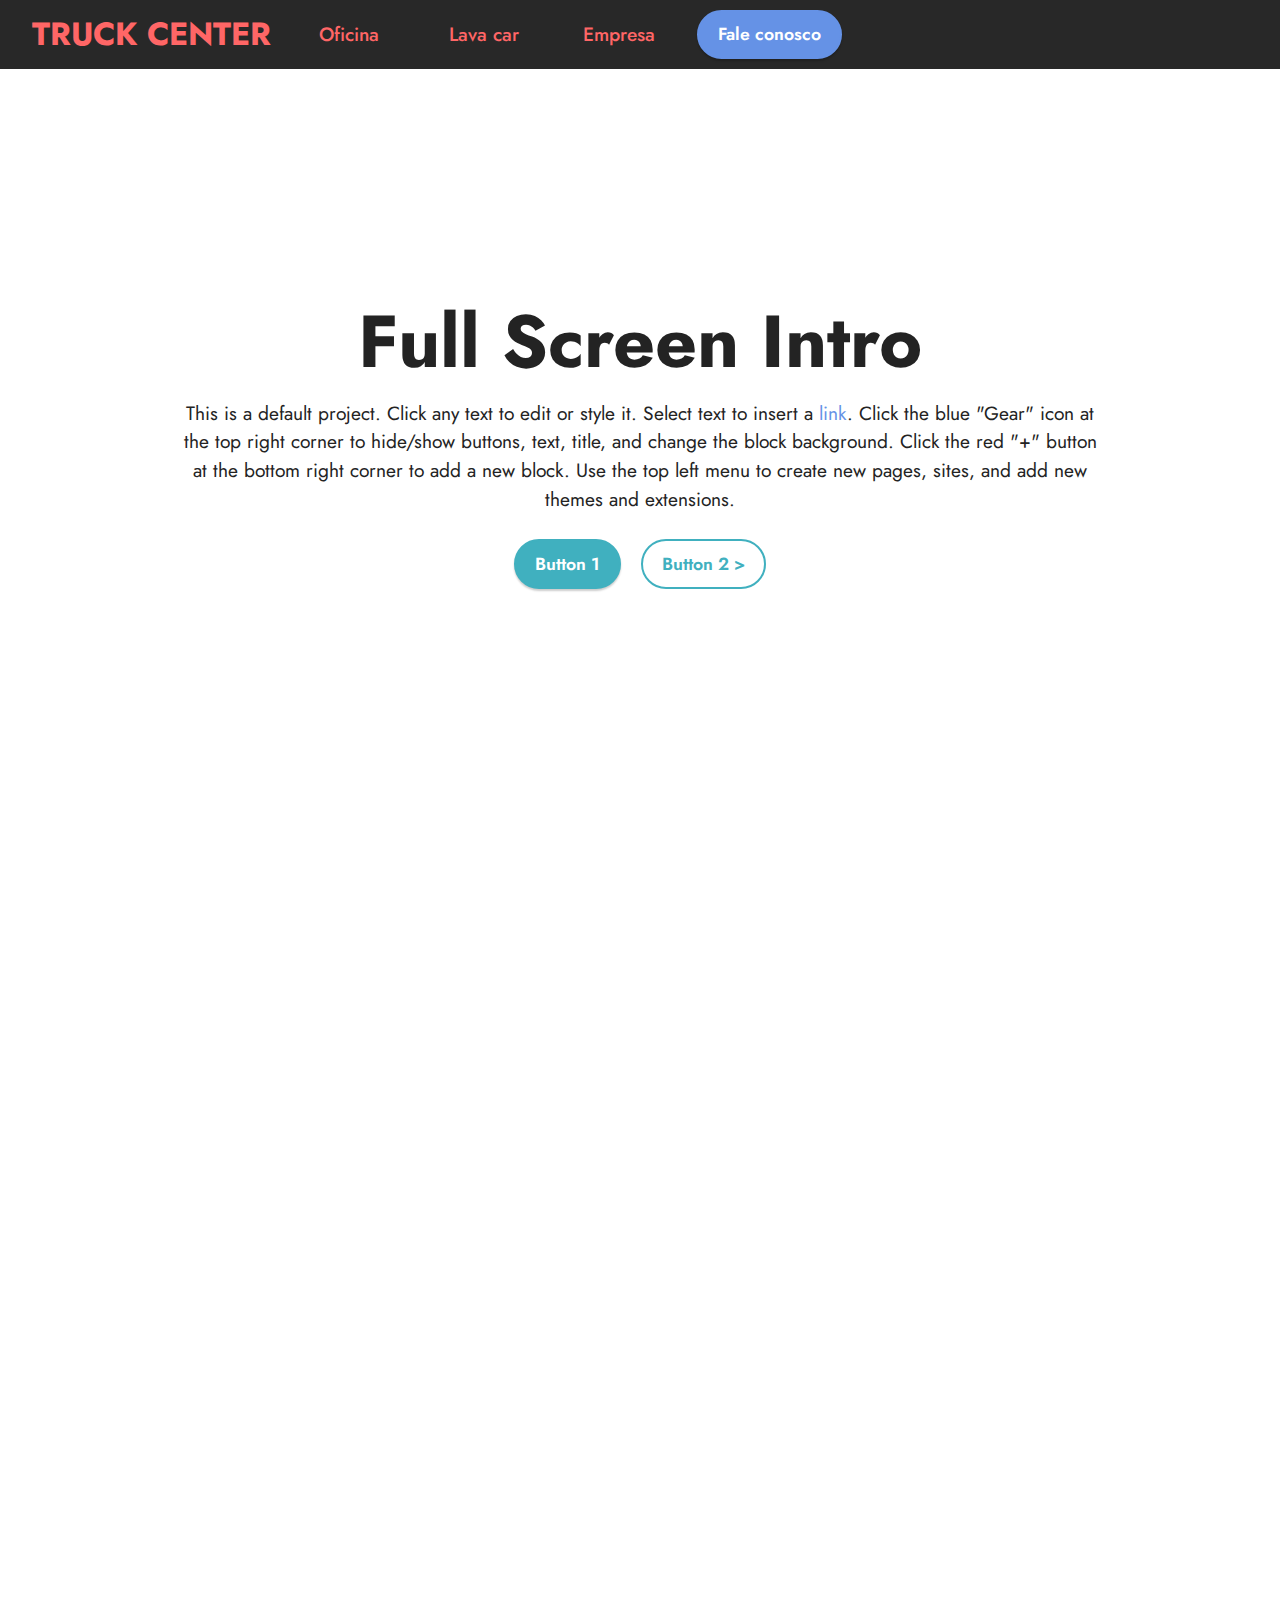
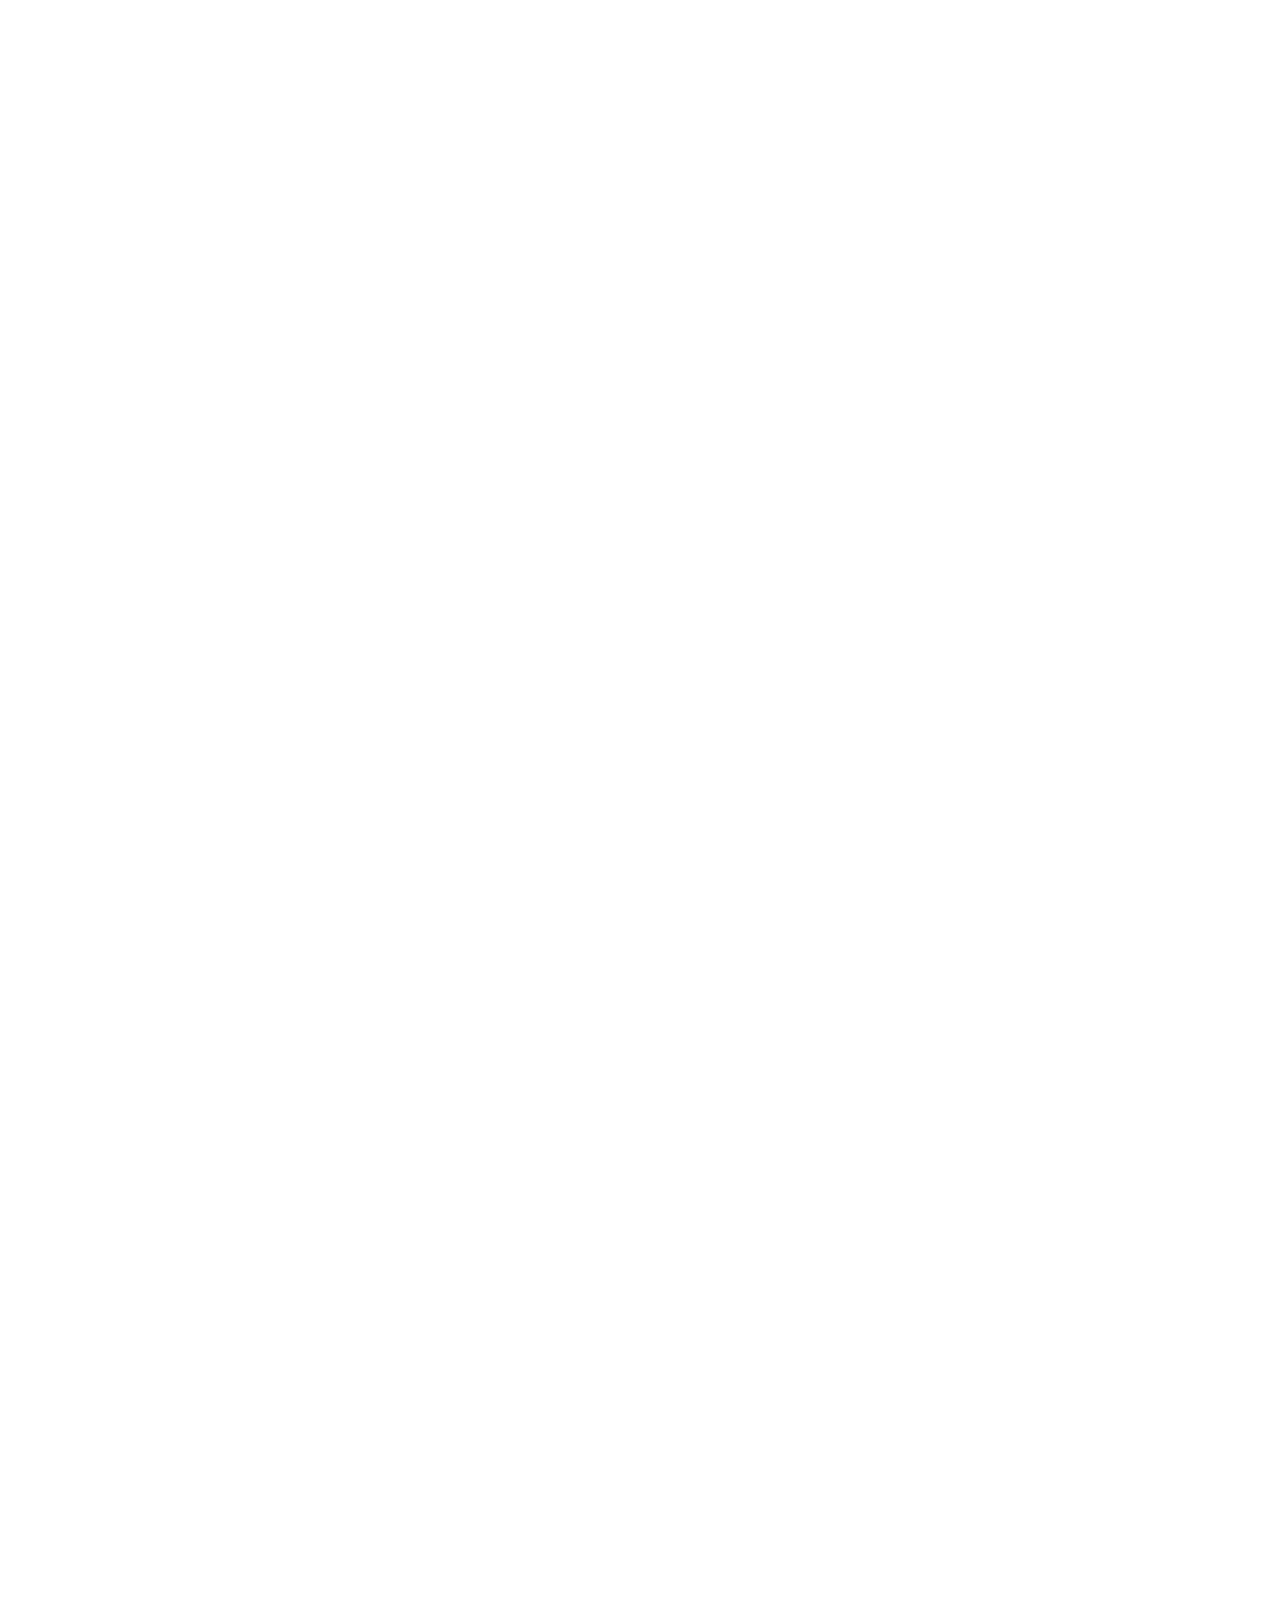
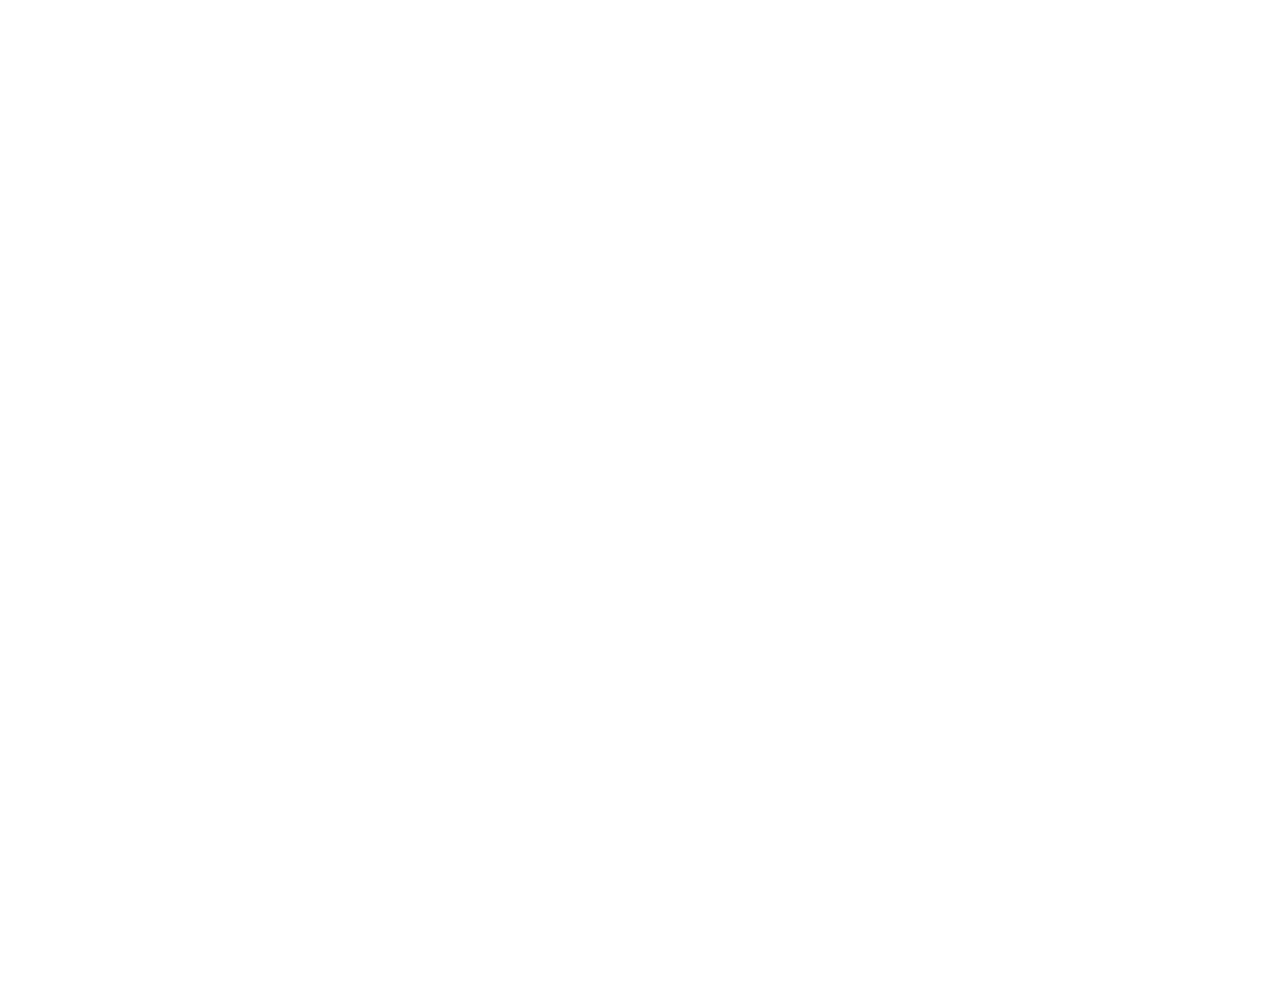
<file: index.html>
<!DOCTYPE html>
<html  >
<head>
  <!-- Site made with Mobirise Website Builder v5.6.5, https://mobirise.com -->
  <meta charset="UTF-8">
  <meta http-equiv="X-UA-Compatible" content="IE=edge">
  <meta name="generator" content="Mobirise v5.6.5, mobirise.com">
  <meta name="twitter:card" content="summary_large_image"/>
  <meta name="twitter:image:src" content="">
  <meta property="og:image" content="">
  <meta name="twitter:title" content="Home">
  <meta name="viewport" content="width=device-width, initial-scale=1, minimum-scale=1">
  <link rel="shortcut icon" href="assets/images/sem-ttulo-2-128x123-5.png" type="image/x-icon">
  <meta name="description" content="">
  
  
  <title>Home</title>
  <link rel="stylesheet" href="assets/web/assets/mobirise-icons2/mobirise2.css">
  <link rel="stylesheet" href="assets/bootstrap/css/bootstrap.min.css">
  <link rel="stylesheet" href="assets/bootstrap/css/bootstrap-grid.min.css">
  <link rel="stylesheet" href="assets/bootstrap/css/bootstrap-reboot.min.css">
  <link rel="stylesheet" href="assets/animatecss/animate.css">
  <link rel="stylesheet" href="assets/dropdown/css/style.css">
  <link rel="stylesheet" href="assets/socicon/css/styles.css">
  <link rel="stylesheet" href="assets/theme/css/style.css">
  <link rel="preload" href="https://fonts.googleapis.com/css?family=Jost:100,200,300,400,500,600,700,800,900,100i,200i,300i,400i,500i,600i,700i,800i,900i&display=swap" as="style" onload="this.onload=null;this.rel='stylesheet'">
  <noscript><link rel="stylesheet" href="https://fonts.googleapis.com/css?family=Jost:100,200,300,400,500,600,700,800,900,100i,200i,300i,400i,500i,600i,700i,800i,900i&display=swap"></noscript>
  <link rel="preload" as="style" href="assets/mobirise/css/mbr-additional.css"><link rel="stylesheet" href="assets/mobirise/css/mbr-additional.css" type="text/css">
  
  
  
  
</head>
<body>
  
  <section data-bs-version="5.1" class="menu cid-s48OLK6784" once="menu" id="menu1-h">
    
    <nav class="navbar navbar-dropdown navbar-expand-lg">
        <div class="container-fluid">
            <div class="navbar-brand">
                
                <span class="navbar-caption-wrap"><a class="navbar-caption text-secondary display-5" href="https://mobiri.se">TRUCK CENTER</a></span>
            </div>
            <button class="navbar-toggler" type="button" data-toggle="collapse" data-bs-toggle="collapse" data-target="#navbarSupportedContent" data-bs-target="#navbarSupportedContent" aria-controls="navbarNavAltMarkup" aria-expanded="false" aria-label="Toggle navigation">
                <div class="hamburger">
                    <span></span>
                    <span></span>
                    <span></span>
                    <span></span>
                </div>
            </button>
            <div class="collapse navbar-collapse" id="navbarSupportedContent">
                <ul class="navbar-nav nav-dropdown" data-app-modern-menu="true"><li class="nav-item"><a class="nav-link link text-secondary display-7" href="https://mobirise.com">Oficina</a></li>
                    <li class="nav-item"><a class="nav-link link text-secondary display-7" href="https://mobirise.com">&nbsp;Lava car</a></li><li class="nav-item"><a class="nav-link link text-secondary display-7" href="https://mobirise.com">Empresa</a></li></ul>
                
                <div class="navbar-buttons mbr-section-btn"><a class="btn btn-primary display-4" href="https://mobiri.se">Fale conosco</a></div>
            </div>
        </div>
    </nav>

</section>

<section data-bs-version="5.1" class="header1 cid-s48MCQYojq mbr-fullscreen" id="header1-f">

    

    

    <div class="align-center container">
        <div class="row justify-content-center">
            <div class="col-12 col-lg-10">
                <h1 class="mbr-section-title mbr-fonts-style mb-3 display-1"><strong>Full Screen Intro</strong></h1>
                
                <p class="mbr-text mbr-fonts-style display-7">This is a default project. Click any text to edit or style it. Select text to insert a <a href="http://mobirise.com">link</a>. Click the blue "Gear" icon at the top right corner to hide/show buttons, text, title, and change the block background. Click the red "+" button at the bottom right corner to add a new block. Use the top left menu to create new pages, sites, and add new themes and extensions.</p>
                <div class="mbr-section-btn mt-3"><a class="btn btn-success display-4" href="https://mobirise.com">Button 1</a> <a class="btn btn-success-outline display-4" href="https://mobirise.com">Button 2 &gt;</a></div>
            </div>
        </div>
    </div>
</section>

<section data-bs-version="5.1" class="content1 cid-s48udlf8KU" id="content1-8">
    
    <div class="container">
        <div class="row justify-content-center">
            <div class="title col-12 col-md-9">
                <h3 class="mbr-section-title mbr-fonts-style align-center mb-4 display-2"><strong>Work with Content</strong></h3>
                <h4 class="mbr-section-subtitle align-center mbr-fonts-style mb-4 display-7">Click on the image to replace it. To change parameters of a block, click on <em>the blue gear icon</em>. You can set a background type and its content. Click on the Buttons parameter to enable buttons for this block. Click in the text to change your text style or color. Select text to change its formatting or add links.</h4>
                
            </div>
        </div>
    </div>
</section>

<section data-bs-version="5.1" class="features11 cid-t0CZFF55Dz" id="features12-x">

    
    
    <div class="container">
        <div class="m-0 row align-items-center">
            <div class="col-12 col-lg">
                <div class="card-wrapper">
                    <div class="card-box">
                        <h4 class="card-title mbr-fonts-style mb-4 display-2">
                            <strong>Automagically mobile</strong>
                        </h4>
                        <p class="mbr-text mbr-fonts-style mb-4 display-7">
                            You don't have to code to create your own site. Select one of available themes in the Mobirise sitebuilder.</p>
                        <div class="mbr-text mbr-fonts-style counter-container display-7">
                            <ul>
                                <li>Mobile-friendly</li>
                                <li>Easy setup</li>
                                <li>Edit visually</li>
                            </ul>
                        </div>
                        <div class="mbr-section-btn mb-4">
                            <a class="btn btn-primary display-4" href="https://mobiri.se">View all our features</a>
                        </div>
                    </div>
                </div>
            </div>
            <div class="p-0 col-12 col-lg-6 md-pb">
                <div class="image-wrapper">
                    <img src="assets/images/3.jpg" alt="Mobirise Website Builder">
                </div>
            </div>
        </div>
    </div>
</section>

<section data-bs-version="5.1" class="image3 cid-s48upRUlSD" id="image3-9">
    

    

    <div class="container">
        <div class="row justify-content-center">
            <div class="col-12 col-lg-9">
                <div class="image-wrapper">
                    <img src="assets/images/6.jpg" alt="Mobirise Website Builder">
                    <p class="mbr-description mbr-fonts-style mt-2 align-center display-4">
                        Image Description</p>
                </div>
            </div>
        </div>
    </div>
</section>

<section data-bs-version="5.1" class="content1 cid-s48vaXqeL6" id="content1-b">
    
    <div class="container">
        <div class="row justify-content-center">
            <div class="title col-12 col-md-9">
                <h3 class="mbr-section-title mbr-fonts-style align-center mb-4 display-2"><strong>Add new blocks</strong></h3>
                <h4 class="mbr-section-subtitle align-center mbr-fonts-style mb-4 display-7">Mobirise offers several themes to work with. Each theme includes a set of various blocks: headers, content blocks, galleries and sliders, footers, etc. To add needed blocks to your page, click on <em>the red plus button </em>at the bottom right corner. You can select a needed block type. To add a block, click on it in the list or drag it to your page.</h4>
                
            </div>
        </div>
    </div>
</section>

<section data-bs-version="5.1" class="content1 cid-s48vnjULo4" id="content1-c">
    
    <div class="container">
        <div class="row justify-content-center">
            <div class="title col-12 col-md-9">
                <h3 class="mbr-section-title mbr-fonts-style align-center mb-4 display-2"><strong>Create new pages</strong></h3>
                <h4 class="mbr-section-subtitle align-center mbr-fonts-style mb-4 display-7">You can have multiple pages in your project. Find the menu icon at the top left corner. Move your cursor over it to open the main menu. Click on the <strong>Pages </strong>tab to manage your pages. Don't forget to set your page title and description. This info is used by browsers and search engines. The home page of your project cannot be removed.</h4>
                
            </div>
        </div>
    </div>
</section>

<section data-bs-version="5.1" class="content1 cid-s48vrXhP0J" id="content1-d">
    
    <div class="container">
        <div class="row justify-content-center">
            <div class="title col-12 col-md-9">
                <h3 class="mbr-section-title mbr-fonts-style align-center mb-4 display-2"><strong>Publish your project
</strong></h3>
                <h4 class="mbr-section-subtitle align-center mbr-fonts-style mb-4 display-7">Click on the <strong>Publish </strong>button at the top right corner and select a needed publishing option. Use the Mobirise publish option to publish your test site on our servers. You can publish your site locally if you don't want to publish it online yet.</h4>
                
            </div>
        </div>
    </div>
</section>

<section data-bs-version="5.1" class="footer3 cid-s48P1Icc8J" once="footers" id="footer3-i">

    

    

    <div class="container">
        <div class="media-container-row align-center mbr-white">
            <div class="row row-links">
                <ul class="foot-menu">
                    
                    
                    
                    
                    
                <li class="foot-menu-item mbr-fonts-style display-7"><a href="https://mobirise.com/help/" class="text-success">Help Center</a></li><li class="foot-menu-item mbr-fonts-style display-7"><a href="http://forums.mobirise.com/" class="text-success">Mobirise Forums</a></li><li class="foot-menu-item mbr-fonts-style display-7"><a href="https://mobirise.com/" class="text-success">Mobirise.com</a></li></ul>
            </div>
            <div class="row social-row">
                <div class="social-list align-right pb-2">
                    
                    
                    
                    
                    
                    
                <div class="soc-item">
                        <a href="https://twitter.com/mobirise" target="_blank">
                            <span class="socicon-twitter socicon mbr-iconfont mbr-iconfont-social"></span>
                        </a>
                    </div><div class="soc-item">
                        <a href="https://www.facebook.com/pages/Mobirise/1616226671953247" target="_blank">
                            <span class="socicon-facebook socicon mbr-iconfont mbr-iconfont-social"></span>
                        </a>
                    </div><div class="soc-item">
                        <a href="https://www.youtube.com/c/mobirise" target="_blank">
                            <span class="socicon-youtube socicon mbr-iconfont mbr-iconfont-social"></span>
                        </a>
                    </div><div class="soc-item">
                        <a href="https://instagram.com/mobirise" target="_blank">
                            <span class="mbr-iconfont mbr-iconfont-social socicon-instagram socicon"></span>
                        </a>
                    </div></div>
            </div>
            <div class="row row-copirayt">
                <p class="mbr-text mb-0 mbr-fonts-style mbr-white align-center display-7">
                    © Copyright 2020 Mobirise. All Rights Reserved.
                </p>
            </div>
        </div>
    </div>
</section>

<section data-bs-version="5.1" class="header18 cid-t0CUdB7Yfd mbr-fullscreen" id="header18-k">

    

    

    <div class="align-center container">
        <div class="row justify-content-center">
            <div class="col-12 col-lg-10">
                <h1 class="mbr-section-title mbr-fonts-style mbr-white mb-3 display-1"><strong>Intro with gradient background</strong></h1>
                
                <p class="mbr-text mbr-fonts-style mbr-white display-7">
                    Mobirise is a free offline app for Windows and Mac to easily create small/medium websites, landing
                    pages, portfolios. 3500+ beautiful website blocks, templates and themes help you to start easily.
                </p>
                <div class="mbr-section-btn mt-3"><a class="btn btn-primary display-4" href="https://mobiri.se">Create
                        Your Website!</a></div>
            </div>
        </div>
    </div>
</section><section class="display-7" style="padding: 0;align-items: center;justify-content: center;flex-wrap: wrap;    align-content: center;display: flex;position: relative;height: 4rem;"><a href="https://mobiri.se/2729753" style="flex: 1 1;height: 4rem;position: absolute;width: 100%;z-index: 1;"><img alt="" style="height: 4rem;" src="[data-uri]"></a><p style="margin: 0;text-align: center;" class="display-7">Created with &#8204;</p><a style="z-index:1" href="https://mobirise.com">Mobirise.com </a></section><script src="assets/bootstrap/js/bootstrap.bundle.min.js"></script>  <script src="assets/smoothscroll/smooth-scroll.js"></script>  <script src="assets/ytplayer/index.js"></script>  <script src="assets/dropdown/js/navbar-dropdown.js"></script>  <script src="assets/theme/js/script.js"></script>  
  
  
  <input name="animation" type="hidden">
  </body>
</html>
</file>
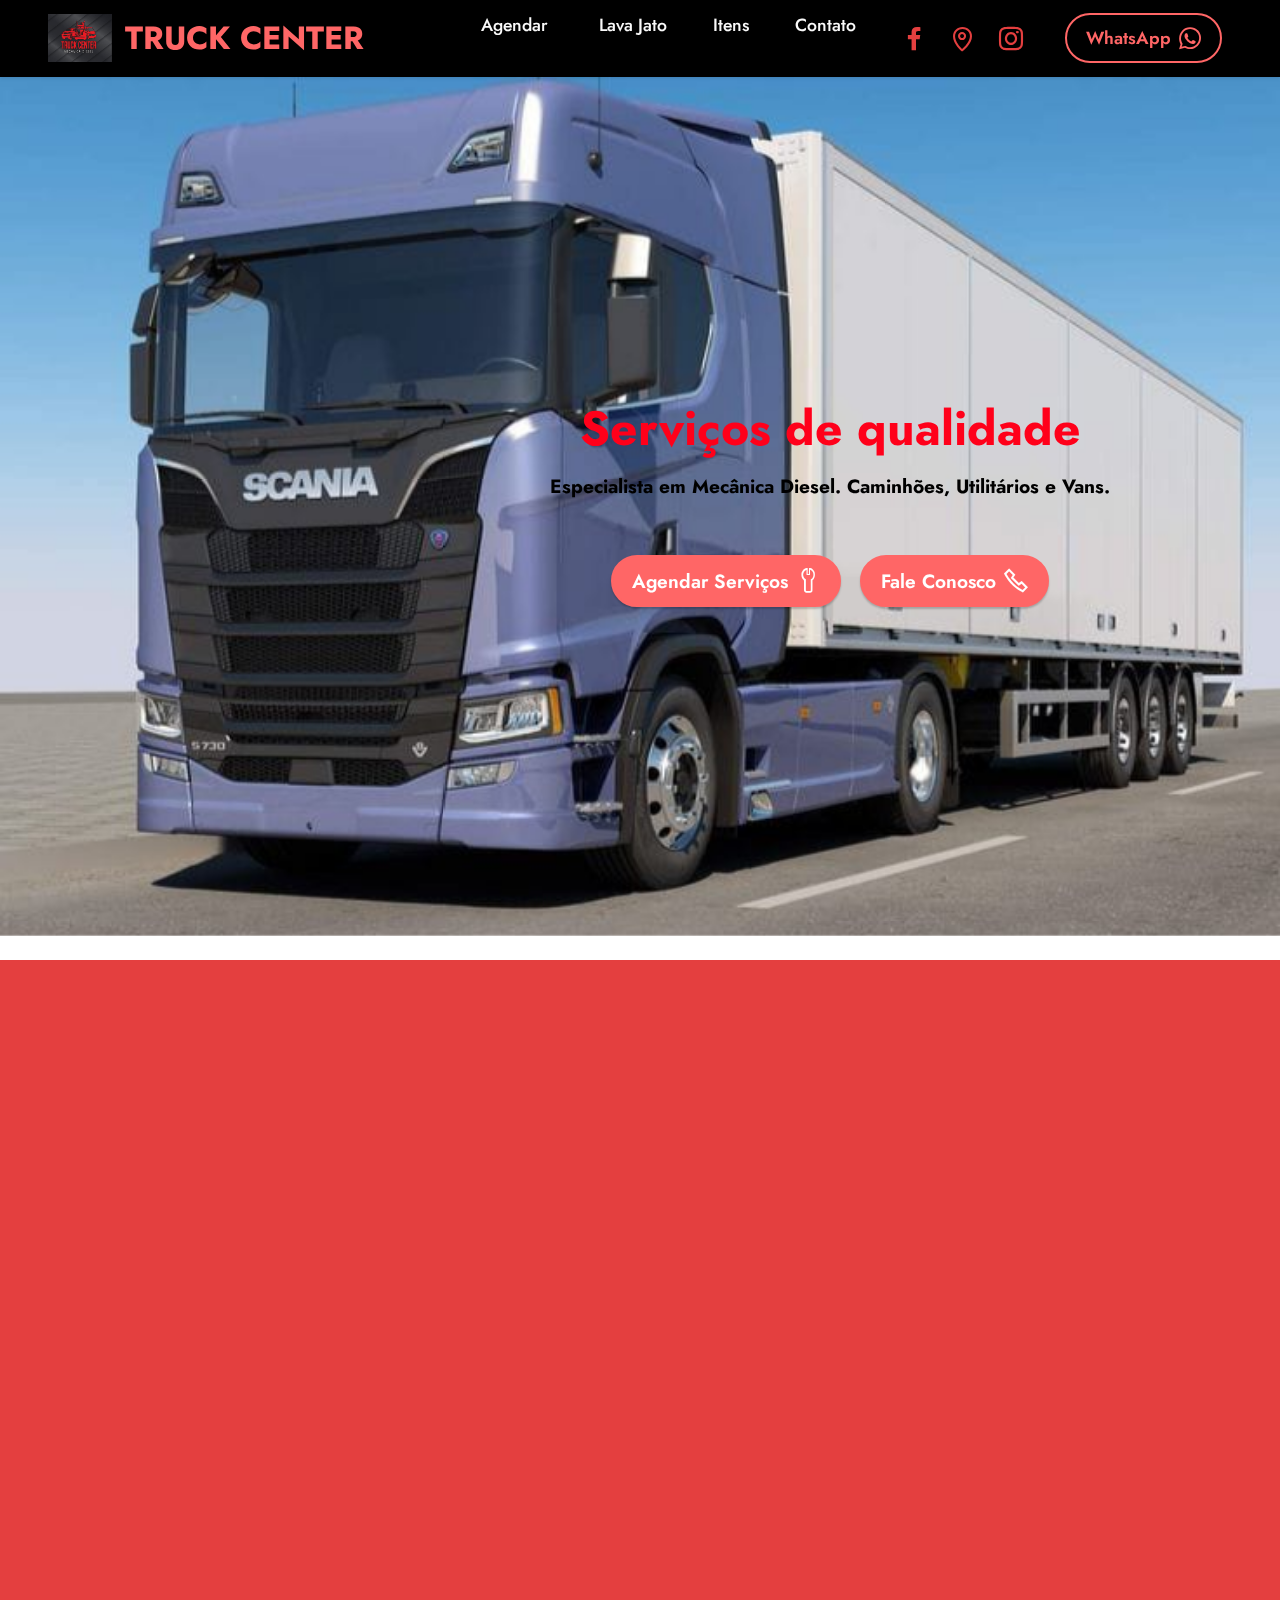
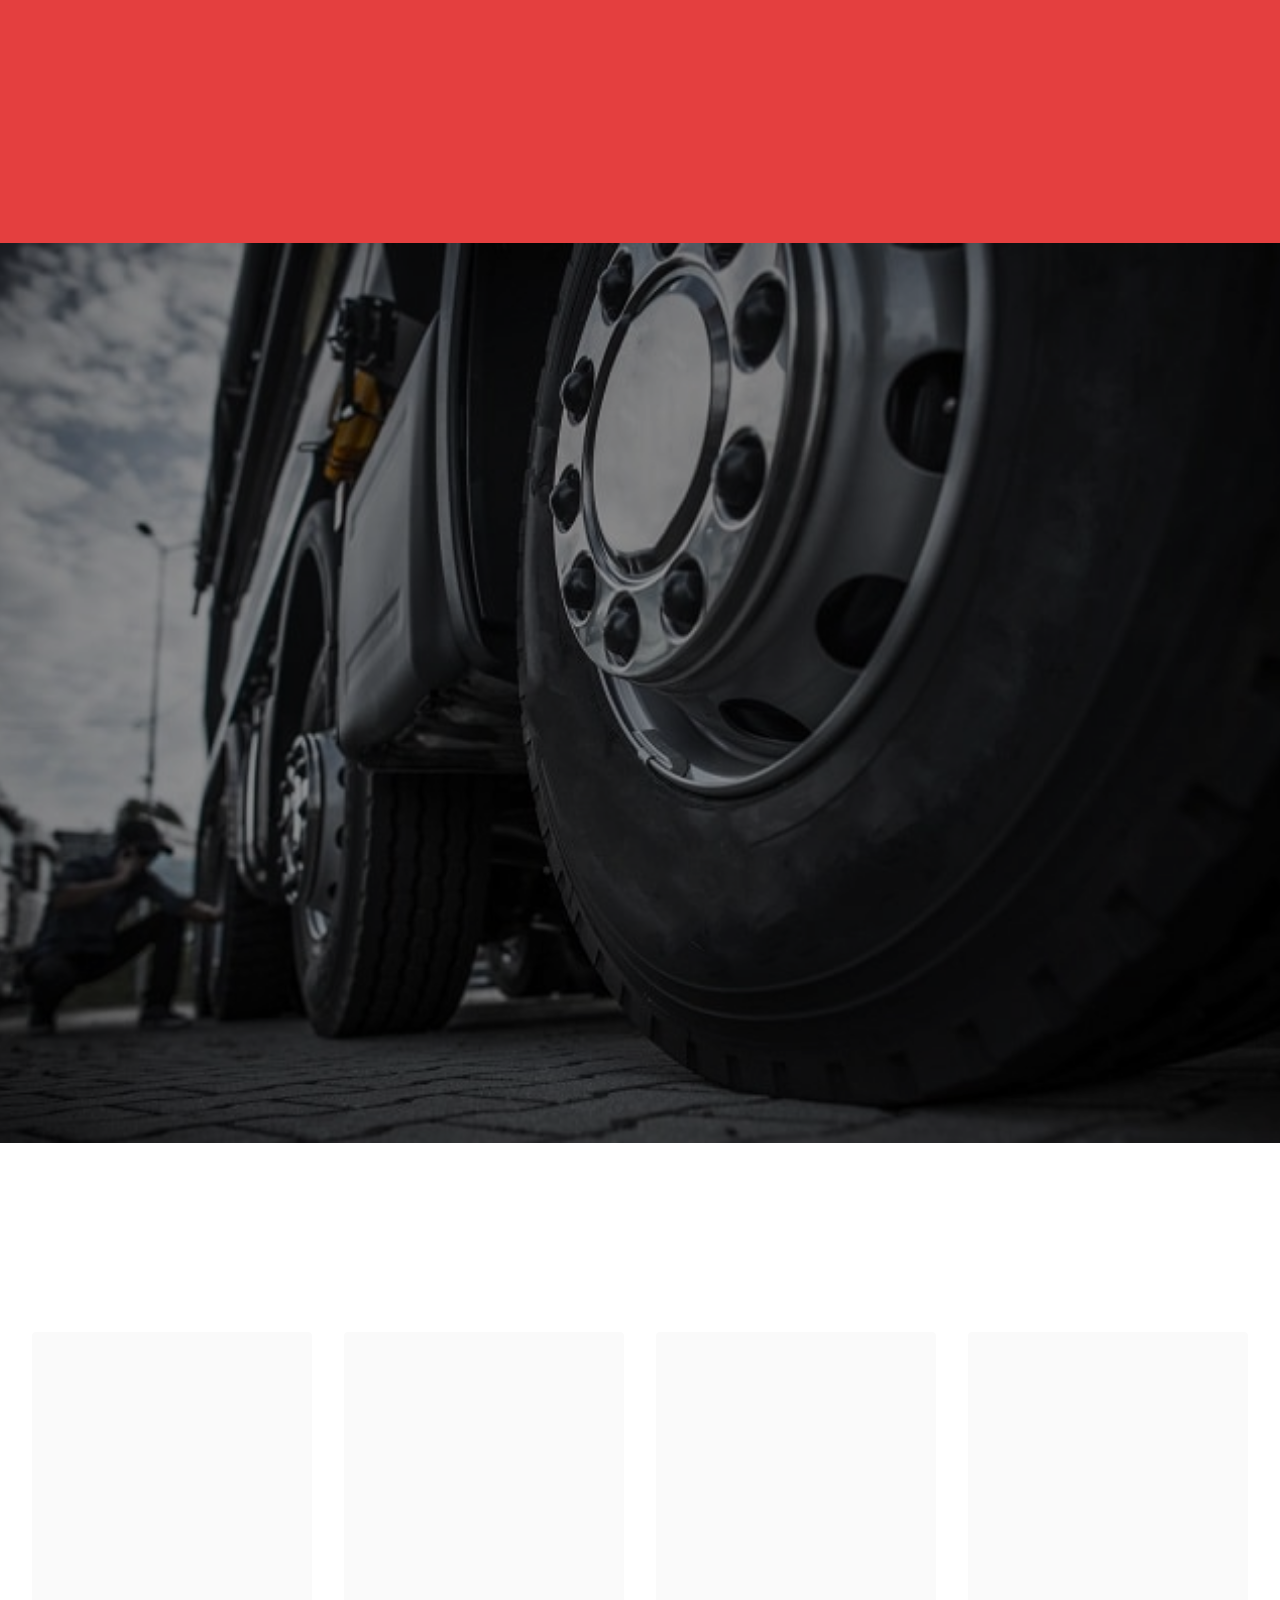
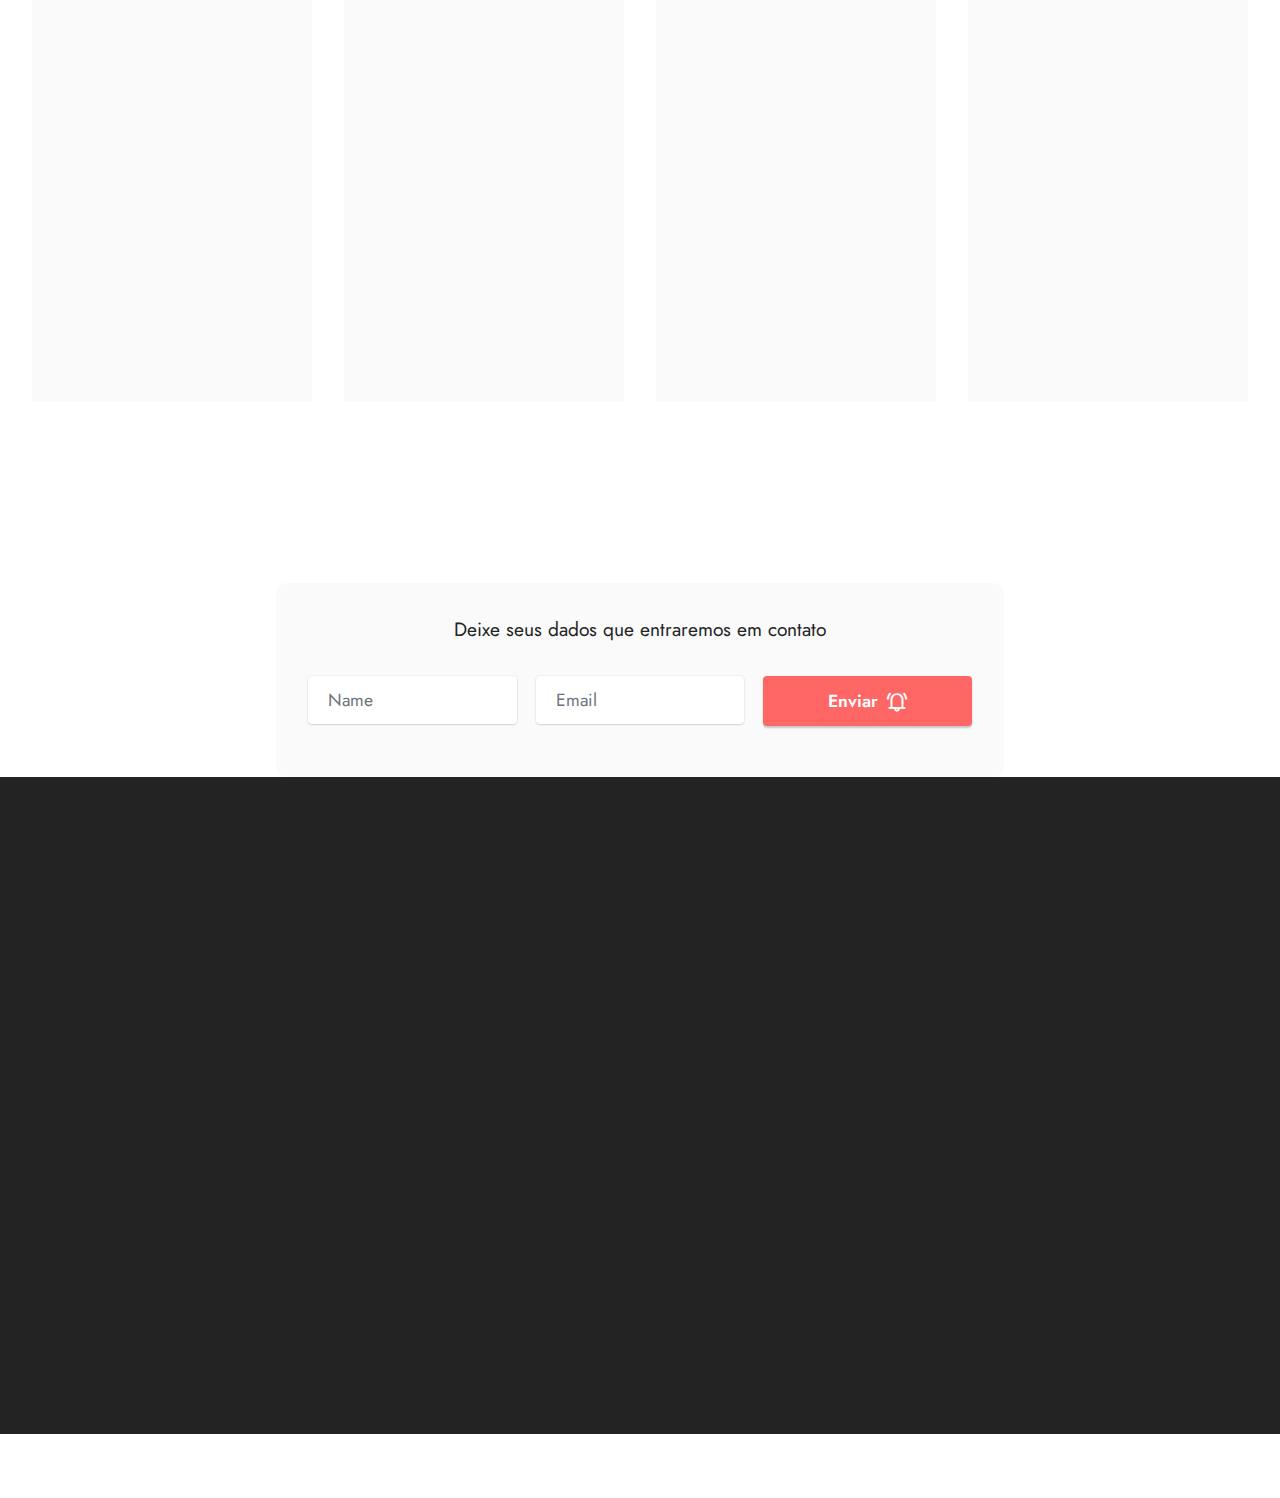
<file: truckcenter.html>
<!DOCTYPE html>
<html  >
<head>
  <!-- Site made with Mobirise Website Builder v5.6.5, https://mobirise.com -->
  <meta charset="UTF-8">
  <meta http-equiv="X-UA-Compatible" content="IE=edge">
  <meta name="generator" content="Mobirise v5.6.5, mobirise.com">
  <meta name="twitter:card" content="summary_large_image"/>
  <meta name="twitter:image:src" content="">
  <meta property="og:image" content="">
  <meta name="twitter:title" content="Oficina Truck Center">
  <meta name="viewport" content="width=device-width, initial-scale=1, minimum-scale=1">
  <link rel="shortcut icon" href="assets/images/captura-de-tela-2022-03-21.png" type="image/x-icon">
  <meta name="description" content="Oficina de Caminhões, utilitários e Vans, mecânica diesel">
  
  
  <title>Oficina Truck Center</title>
  <link rel="stylesheet" href="assets/web/assets/mobirise-icons2/mobirise2.css">
  <link rel="stylesheet" href="assets/bootstrap/css/bootstrap.min.css">
  <link rel="stylesheet" href="assets/bootstrap/css/bootstrap-grid.min.css">
  <link rel="stylesheet" href="assets/bootstrap/css/bootstrap-reboot.min.css">
  <link rel="stylesheet" href="assets/parallax/jarallax.css">
  <link rel="stylesheet" href="assets/animatecss/animate.css">
  <link rel="stylesheet" href="assets/dropdown/css/style.css">
  <link rel="stylesheet" href="assets/socicon/css/styles.css">
  <link rel="stylesheet" href="assets/theme/css/style.css">
  <link rel="preload" href="https://fonts.googleapis.com/css2?family=Jost:ital,wght@0,400;0,700;1,400;1,700&display=swap&display=swap" as="style" onload="this.onload=null;this.rel='stylesheet'">
  <noscript><link rel="stylesheet" href="https://fonts.googleapis.com/css2?family=Jost:ital,wght@0,400;0,700;1,400;1,700&display=swap&display=swap"></noscript>
  <link rel="preload" as="style" href="assets/mobirise/css/mbr-additional.css"><link rel="stylesheet" href="assets/mobirise/css/mbr-additional.css" type="text/css">
  
  
  
  
</head>
<body>
  
  <section data-bs-version="5.1" class="menu menu1 cid-t0Iq700diH" once="menu" id="menu1-0">
    

    <nav class="navbar navbar-dropdown navbar-fixed-top navbar-expand-lg">
        <div class="container-fluid">
            <div class="navbar-brand">
                <span class="navbar-logo">
                    <a href="https://truckcenter.smallpage.com.br">
                        <img src="assets/images/captura-de-tela-2022-03-21.png" alt="Mobirise Website Builder" style="height: 3rem;">
                    </a>
                </span>
                <span class="navbar-caption-wrap"><a class="navbar-caption text-secondary display-5" href="https://mobiri.se">TRUCK CENTER</a></span>
            </div>
            <button class="navbar-toggler" type="button" data-toggle="collapse" data-bs-toggle="collapse" data-target="#navbarSupportedContent" data-bs-target="#navbarSupportedContent" aria-controls="navbarNavAltMarkup" aria-expanded="false" aria-label="Toggle navigation">
                <div class="hamburger">
                    <span></span>
                    <span></span>
                    <span></span>
                    <span></span>
                </div>
            </button>
            <div class="collapse navbar-collapse" id="navbarSupportedContent">
                <ul class="navbar-nav nav-dropdown" data-app-modern-menu="true"><li class="nav-item"><a class="nav-link link text-white text-primary display-4" href="truckcenter.html#header5-1">Agendar</a></li><li class="nav-item"><a class="nav-link link text-white text-primary display-4" href="https://whatsform.com/9VapSo">&nbsp;Lava Jato</a></li><li class="nav-item"><a class="nav-link link text-white text-primary display-4" href="truckcenter.html#content8-6">Itens<br><br></a></li>
                    <li class="nav-item"><a class="nav-link link text-white text-primary display-4" href="truckcenter.html#footer6-5">Contato</a>
                    </li></ul>
                <div class="icons-menu">
                    <a class="iconfont-wrapper" href="https://mobiri.se" target="_blank">
                        <span class="p-2 mbr-iconfont socicon-facebook socicon"></span>
                    </a>
                    <a class="iconfont-wrapper" href="https://goo.gl/maps/rb3JcjBFP18gyGZ37">
                        <span class="p-2 mbr-iconfont mobi-mbri-map-pin mobi-mbri" style="font-size: 25px;"></span>
                    </a>
                    <a class="iconfont-wrapper" href="https://mobiri.se" target="_blank">
                        <span class="p-2 mbr-iconfont socicon-instagram socicon"></span>
                    </a>
                    
                </div>
                <div class="navbar-buttons mbr-section-btn"><a class="btn btn-secondary-outline display-4" href="https://mobiri.se"><span class="socicon socicon-whatsapp mbr-iconfont mbr-iconfont-btn"></span>WhatsApp</a></div>
            </div>
        </div>
    </nav>
</section>

<section data-bs-version="5.1" class="header5 cid-t0IqaQtVPl mbr-fullscreen mbr-parallax-background" id="header5-1">

    

    <div class="mbr-overlay" style="opacity: 0; background-color: rgb(0, 0, 0);"></div>

    <div class="container">
        <div class="row justify-content-end">
            <div class="col-12 col-lg-8">
                <h1 class="mbr-section-title mbr-fonts-style mbr-white mb-3 display-2"><strong>Serviços de qualidade</strong></h1>
                
                <p class="mbr-text mbr-fonts-style mbr-white display-7"><strong>Especialista em Mecânica Diesel. Caminhões, Utilitários e Vans.<br></strong><br></p>
                <div class="mbr-section-btn mt-3"><a class="btn btn-secondary display-7" href="https://whatsform.com/MM4WBx"><span class="socicon socicon-moddb mbr-iconfont mbr-iconfont-btn"></span>Agendar Serviços</a>
                    <a class="btn btn-secondary display-7" href="https://wa.me/5541987506105"><span class="mobi-mbri mobi-mbri-phone mbr-iconfont mbr-iconfont-btn"></span>Fale Conosco</a></div>
            </div>
        </div>
    </div>
</section>

<section data-bs-version="5.1" class="content8 cid-t0IsldAirn" id="content8-6">
    
    <div class="container">
        <div class="row justify-content-center">
            <div class="counter-container col-md-12 col-lg-10">
                <h4 class="mbr-section-title mbr-fonts-style mb-4 display-5">Principais itens</h4>
                <div class="mbr-text mbr-fonts-style display-7">
                    <ul>
                        <li><strong>Radiadores </strong>O radiador é peça chave para o funcionamento de qualquer veículo, impedindo o superaquecimento do motor que leva ao seu travamento e exige que seja feita retificação do mesmo, um dos serviços de maior valor nas oficinas mecânicas.<span style="font-size: 1.2rem;">Por isso, embora muitos não deêm atenção é fundamental realizar a manutenção do radiador, ficando atento ao seu estado de conservação.</span></li>
                        <li><strong>Motor, caixa e diferencial. </strong>As revisões periódicas, trocando as peças desgastadas, regulando os componentes e resolvendo problemas de mau funcionamento antes que se tornem maiores, aumentam a vida útil do caminhão como um todo</li>
                        <li><strong>Revisão elétrica. </strong>Todo veículo deve passar por revisão elétrica periodicamente, pois assim evita que o caminhão ou ônibus dê problemas durante seu trajeto causando transtorno e, na maioria das vezes, prejuízo, para descobrir de maneira rápida e prática qualquer problema envolvendo o sistema elétrico do caminhão, sua oficina deve ter um scanner à disposição. Ele faz a busca por falhas de maneira automática, permitindo que o profissional ganhe tempo no diagnóstico e na execução desses serviços.</li><li><strong>Alinhamento digital, </strong>Rasther Aligner inova mercado de alinhamento utilizando o conceito de scanner de diagnóstico Rasther em um equipamento de alinhamento.&nbsp;<span style="font-size: 1.2rem;">Sistema de alinhamento computadorizado com tecnologia de chave única para medição de parâmetros de alinhamento.&nbsp;</span>Com cabeçotes robustos, sem o uso de peças móveis, sem fio e proteções aprimoradas, o alinhador Rasther é completo, unindo força, precisão e eficácia!</li><li><strong>Socorro mecânico, </strong>Atendimento emergênciais com equipe especializada em mecânica diesel e elétrica</li><li><strong>Lavajato, </strong>Lavagem e lubrificação de pesados, utilitários, vans e ônibus</li>
                    </ul>
                </div>
            </div>
        </div>
    </div>
</section>

<section data-bs-version="5.1" class="header18 cid-t0IqmwLE3O mbr-fullscreen" id="header18-2">

    

    <div class="mbr-overlay" style="opacity: 0.4; background-color: rgb(0, 0, 0);"></div>

    <div class="align-center container">
        <div class="row justify-content-center">
            <div class="col-12 col-lg-10">
                <h1 class="mbr-section-title mbr-fonts-style mbr-white mb-3 display-1"><strong>Alinhamento digital</strong></h1>
                
                <p class="mbr-text mbr-fonts-style mbr-white display-7">Quando os eixos estão desalinhados, o motor precisa de força extra para movimentar o caminhão, pois os pneus estão girando de lado, e o motor tem que arrastar o caminhão. “Se o motor tem que fazer mais força, vai gastar mais diesel. Já os pneus terão um desgaste irregular e prematuro”.
                </p>
                <div class="mbr-section-btn mt-3"><a class="btn btn-secondary display-7" href="https://mywhats.net/1424471">Agendar Alinhamento</a></div>
            </div>
        </div>
    </div>
</section>

<section data-bs-version="5.1" class="gallery3 cid-t0IqvYd34s" id="gallery3-3">
    
    
    <div class="container-fluid">
        <div class="mbr-section-head">
            <h4 class="mbr-section-title mbr-fonts-style align-center mb-0 display-2"><strong>Importância das revisões</strong></h4>
            <h5 class="mbr-section-subtitle mbr-fonts-style align-center mb-0 mt-2 display-5">A segurança é o principal motivo para manter as revisões em dia.</h5>
        </div>
        <div class="row mt-4">
            <div class="item features-image сol-12 col-md-6 col-lg-3">
                <div class="item-wrapper">
                    <div class="item-img">
                        <img src="assets/images/3-diferencias-para-um-mecanico-diesel-se-destacar-no-mercado.jpg" alt="Mobirise Website Builder">
                    </div>
                    <div class="item-content">
                        <h5 class="item-title mbr-fonts-style display-7">
                            <strong>Revisão mecânica</strong></h5>
                        
                        <p class="mbr-text mbr-fonts-style mt-3 display-7">
                            As revisões periódicas, trocando as peças desgastadas, regulando os componentes e resolvendo problemas de mau funcionamento antes que se tornem maiores, aumentam a vida útil do caminhão como um todo.</p>
                    </div>
                    <div class="mbr-section-btn item-footer mt-2"><a href="https://mywhats.net/1424476" class="btn item-btn btn-secondary-outline display-7" target="_blank"><span class="mobi-mbri mobi-mbri-clock mbr-iconfont mbr-iconfont-btn"></span>Agendar</a></div>
                </div>
            </div>
            <div class="item features-image сol-12 col-md-6 col-lg-3">
                <div class="item-wrapper">
                    <div class="item-img">
                        <img src="assets/images/eletricista-de-automoveis-1524159570.jpg" alt="Mobirise Website Builder">
                    </div>
                    <div class="item-content">
                        <h5 class="item-title mbr-fonts-style display-7"><strong>Revisão elétrica</strong></h5>
                        
                        <p class="mbr-text mbr-fonts-style mt-3 display-7">Todo veículo deve passar por revisão elétrica periodicamente, pois assim evita que o caminhão ou ônibus dê problemas durante seu trajeto causando transtorno e, na maioria das vezes, prejuízo.
<br><br></p>
                    </div>
                    <div class="mbr-section-btn item-footer mt-2"><a href="https://mywhats.net/1424582" class="btn item-btn btn-secondary-outline display-7" target="_blank"><span class="mobi-mbri mobi-mbri-clock mbr-iconfont mbr-iconfont-btn"></span>Agendar</a></div>
                </div>
            </div>
            <div class="item features-image сol-12 col-md-6 col-lg-3">
                <div class="item-wrapper">
                    <div class="item-img">
                        <img src="assets/images/pecas-originais-conheca-as-vantagens-para-o-seu-caminhao-8000.jpg" alt="Mobirise Website Builder">
                    </div>
                    <div class="item-content">
                        <h5 class="item-title mbr-fonts-style display-7"><strong>Peças genuínas</strong></h5>
                        
                        <p class="mbr-text mbr-fonts-style mt-3 display-7">De modo geral, somente as peças originais terão o tamanho e as características exatas, já que as paralelas são feitas a partir da cópia das originais, estando sujeitas a pequenos erros.
<br><br></p>
                    </div>
                    <div class="mbr-section-btn item-footer mt-2"><a href="tel:+55-41-34230715" class="btn item-btn btn-secondary-outline display-7"><span class="mobi-mbri mobi-mbri-info mbr-iconfont mbr-iconfont-btn"></span>Saber mais</a></div>
                </div>
            </div>
            <div class="item features-image сol-12 col-md-6 col-lg-3">
                <div class="item-wrapper">
                    <div class="item-img">
                        <img src="assets/images/lava-jato-sustentavel-de-tanques-silo-e-conteiners-de-caminhoes.1531739909-2.webp" alt="Mobirise Website Builder" title="">
                    </div>
                    <div class="item-content">
                        <h5 class="item-title mbr-fonts-style display-7"><strong>Lavajato</strong></h5>
                        
                        <p class="mbr-text mbr-fonts-style mt-3 display-7">A limpeza de caminhões e caminhonetes, por exemplo, ajuda a conservar a frota por mais tempo. Isso também facilita a logística da empresa, já que, com menos avarias, os carros não ficam parados na oficina.<br></p>
                    </div>
                    <div class="mbr-section-btn item-footer mt-2"><a href="" class="btn item-btn btn-secondary-outline display-7" target="_blank"><span class="mobi-mbri mobi-mbri-clock mbr-iconfont mbr-iconfont-btn"></span>Agendar</a></div>
                </div>
            </div>
        </div>
    </div>
</section>

<section data-bs-version="5.1" class="form9 cid-t0IqEw8zZK" id="form9-4">
    
    
    <div class="container">
        <div class="mbr-section-head">
            <h3 class="mbr-section-title mbr-fonts-style align-center mb-0 display-2"><strong>Deixar comentários</strong></h3>
            
        </div>
        <div class="row justify-content-center mt-4">
            <div class="col-lg-8 mx-auto mbr-form" data-form-type="formoid">
                <form action="https://mobirise.eu/" method="POST" class="mbr-form form-with-styler mx-auto" data-form-title="Form Name"><input type="hidden" name="email" data-form-email="true" value="FhaYmUOoQAeEjqdvEI4fFZBE94hBznMZFeeR/NK5YFN827jG0gJjs98u+Fwtteb6sbxRJiYPGaULQisEw7YCfesn9QGj9FDL3GThErjthswfMdr9tTNKjBrFpPbqcidT">
                    <div class="row">
                        <div hidden="hidden" data-form-alert="" class="alert alert-success col-12">Thanks for filling out the form!</div>
                        <div hidden="hidden" data-form-alert-danger="" class="alert alert-danger col-12">Oops...! some problem!</div>
                    </div>
                    <div class="dragArea row">
                        <div class="col-lg-12">
                            <p class="mbr-text mbr-fonts-style align-center mb-4 display-7"> Deixe seus dados que entraremos em contato</p>
                        </div>
                        <div class="col-lg-4 col-md-12 col-sm-12 form-group mb-3" data-for="name">
                            <input type="text" name="name" placeholder="Name" data-form-field="name" class="form-control" value="" id="name-form9-4">
                        </div>
                        <div data-for="email" class="col-lg-4 col-md-12 col-sm-12 form-group mb-3">
                            <input type="email" name="email" placeholder="Email" data-form-field="email" class="form-control" value="" id="email-form9-4">
                        </div>
                        <div class="col-lg-4 col-md-12 col-sm-12 mbr-section-btn align-center"><button type="submit" class="btn btn-secondary display-4"><span class="mobi-mbri mobi-mbri-alert mbr-iconfont mbr-iconfont-btn"></span>Enviar</button></div>
                    </div>
                </form>
            </div>
        </div>
    </div>
</section>

<section data-bs-version="5.1" class="footer6 cid-t0IqISEqa3" once="footers" id="footer6-5">

    

    

    <div class="container">
        <div class="row content mbr-white">
            <div class="col-12 col-md-3 mbr-fonts-style display-7">
                <h5 class="mbr-section-subtitle mbr-fonts-style mb-2 display-7"><strong>Endereço</strong></h5>
                <p class="mbr-text mbr-fonts-style display-7">Rua: Eugênio Aluísio Lules 1357 - Vila Garcia, Paranaguá - PR, 83218-000</p> <br>
                <h5 class="mbr-section-subtitle mbr-fonts-style mb-2 mt-4 display-7">
                    <strong>Contacts</strong>
                </h5>
                <p class="mbr-text mbr-fonts-style mb-4 display-7">
                    Email:&nbsp;oficinatruckcenter1@gmail.com<br>Fone: (41)3423-0715<br>Whats: (41)98750-6105</p>
            </div>
            <div class="col-12 col-md-3 mbr-fonts-style display-7">
                <h5 class="mbr-section-subtitle mbr-fonts-style mb-2 display-7">
                    <strong>Links</strong>
                </h5>
                <ul class="list mbr-fonts-style mb-4 display-4">
                    <li class="mbr-text item-wrap"><a href="https://truckcenter.smallpage.com.br" class="text-primary">Small page</a></li>
                    <li class="mbr-text item-wrap"><a href="https://whatsform.com/MM4WBx" class="text-primary">Lavajato</a></li><li class="mbr-text item-wrap"><a href="tel:+55-41-34230715" class="text-primary">Peças</a></li>
                </ul>
                <h5 class="mbr-section-subtitle mbr-fonts-style mb-2 mt-5 display-7">
                    <strong>Feedback</strong>
                </h5>
                <p class="mbr-text mbr-fonts-style mb-4 display-7">
                    Please send us your ideas, bug reports, suggestions! Any feedback would be appreciated.
                </p>
            </div>
            <div class="col-12 col-md-6">
                <div class="google-map"><iframe frameborder="0" style="border:0" src="https://www.google.com/maps/embed/v1/place?key=AIzaSyDk89J4FSunMF33ruMVWJaJht_Ro0kvoXs&amp;q=Rua: Eugênio Aluísio Lules 1357 - Vila Garcia, Paranaguá - PR, 83218-000" allowfullscreen=""></iframe></div>
            </div>
            <div class="col-md-6">
                <div class="social-list align-left">
                    <div class="soc-item">
                        <a href="https://whatsform.com/MM4WBx" target="_blank">
                            <span class="mbr-iconfont mbr-iconfont-social socicon-whatsapp socicon" style="font-size: 24px; color: rgb(101, 198, 212); fill: rgb(101, 198, 212);"></span>
                        </a>
                    </div>
                    <div class="soc-item">
                        <a href="https://www.facebook.com/Truck-Center-790415181313107" target="_blank">
                            <span class="mbr-iconfont mbr-iconfont-social socicon-facebook socicon" style="color: rgb(101, 146, 230); fill: rgb(101, 146, 230);"></span>
                        </a>
                    </div>
                    <div class="soc-item">
                        <a href="https://www.youtube.com/c/mobirise" target="_blank">
                            <span class="mbr-iconfont mbr-iconfont-social socicon-youtube socicon" style="color: rgb(228, 63, 63); fill: rgb(228, 63, 63);"></span>
                        </a>
                    </div>
                    <div class="soc-item">
                        <a href="https://www.instagram.com/truckcenter_autopecas/" target="_blank">
                            <span class="mbr-iconfont mbr-iconfont-social socicon-instagram socicon" style="color: rgb(208, 19, 244); fill: rgb(208, 19, 244);"></span>
                        </a>
                    </div>
                    <div class="soc-item">
                        <a href="https://goo.gl/maps/rb3JcjBFP18gyGZ37" target="_blank">
                            <span class="mbr-iconfont mbr-iconfont-social socicon-googlemaps socicon" style="font-size: 21px; color: rgb(255, 177, 138); fill: rgb(255, 177, 138);"></span>
                        </a>
                    </div>
                    <div class="soc-item">
                        <a href="tel:+55-41-34230715">
                            <span class="mbr-iconfont mbr-iconfont-social mobi-mbri-phone mobi-mbri" style="color: rgb(255, 255, 255); fill: rgb(255, 255, 255);"></span>
                        </a>
                    </div>
                </div>
            </div>
        </div>
        <div class="footer-lower">
            <div class="media-container-row">
                <div class="col-sm-12">
                    <hr>
                </div>
            </div>
            <div class="col-sm-12 copyright pl-0">
                <p class="mbr-text mbr-fonts-style mbr-white display-7">
                    © Copyright 2022 AM DIGITAL - All Rights Reserved
                </p>
            </div>
        </div>
    </div>
</section><section class="display-7" style="padding: 0;align-items: center;justify-content: center;flex-wrap: wrap;    align-content: center;display: flex;position: relative;height: 4rem;"><a href="https://mobiri.se/2729753" style="flex: 1 1;height: 4rem;position: absolute;width: 100%;z-index: 1;"><img alt="" style="height: 4rem;" src="[data-uri]"></a><p style="margin: 0;text-align: center;" class="display-7">Created with Mobirise &#8204;</p><a style="z-index:1" href="https://mobirise.com/web-page-maker.html">Web Page Creator</a></section><script src="assets/bootstrap/js/bootstrap.bundle.min.js"></script>  <script src="assets/parallax/jarallax.js"></script>  <script src="assets/smoothscroll/smooth-scroll.js"></script>  <script src="assets/ytplayer/index.js"></script>  <script src="assets/dropdown/js/navbar-dropdown.js"></script>  <script src="assets/theme/js/script.js"></script>  <script src="assets/formoid/formoid.min.js"></script>  
  
  
 <div id="scrollToTop" class="scrollToTop mbr-arrow-up"><a style="text-align: center;"><i class="mbr-arrow-up-icon mbr-arrow-up-icon-cm cm-icon cm-icon-smallarrow-up"></i></a></div>
    <input name="animation" type="hidden">
  </body>
</html>
</file>
<file: assets/web/assets/mobirise-icons2/mobirise2.css>
@font-face {
  font-family: 'Moririse2';
  font-display: swap;
  src:  url('mobirise2.eot?f2bix4');
  src:  url('mobirise2.eot?f2bix4#iefix') format('embedded-opentype'),
    url('mobirise2.ttf?f2bix4') format('truetype'),
    url('mobirise2.woff?f2bix4') format('woff'),
    url('mobirise2.svg?f2bix4#mobirise2') format('svg');
  font-weight: normal;
  font-style: normal;
}

[class^="mobi-"], [class*=" mobi-"] {
  /* use !important to prevent issues with browser extensions that change fonts */
  font-family: 'Moririse2' !important;
  speak: none;
  font-style: normal;
  font-weight: normal;
  font-variant: normal;
  text-transform: none;
  line-height: 1;

  /* Better Font Rendering =========== */
  -webkit-font-smoothing: antialiased;
  -moz-osx-font-smoothing: grayscale;
}

.mobi-mbri-add-submenu:before {
  content: "\e900";
}
.mobi-mbri-alert:before {
  content: "\e901";
}
.mobi-mbri-align-center:before {
  content: "\e902";
}
.mobi-mbri-align-justify:before {
  content: "\e903";
}
.mobi-mbri-align-left:before {
  content: "\e904";
}
.mobi-mbri-align-right:before {
  content: "\e905";
}
.mobi-mbri-android:before {
  content: "\e906";
}
.mobi-mbri-apple:before {
  content: "\e907";
}
.mobi-mbri-arrow-down:before {
  content: "\e908";
}
.mobi-mbri-arrow-next:before {
  content: "\e909";
}
.mobi-mbri-arrow-prev:before {
  content: "\e90a";
}
.mobi-mbri-arrow-up:before {
  content: "\e90b";
}
.mobi-mbri-bold:before {
  content: "\e90c";
}
.mobi-mbri-bookmark:before {
  content: "\e90d";
}
.mobi-mbri-bootstrap:before {
  content: "\e90e";
}
.mobi-mbri-briefcase:before {
  content: "\e90f";
}
.mobi-mbri-browse:before {
  content: "\e910";
}
.mobi-mbri-bulleted-list:before {
  content: "\e911";
}
.mobi-mbri-calendar:before {
  content: "\e912";
}
.mobi-mbri-camera:before {
  content: "\e913";
}
.mobi-mbri-cart-add:before {
  content: "\e914";
}
.mobi-mbri-cart-full:before {
  content: "\e915";
}
.mobi-mbri-cash:before {
  content: "\e916";
}
.mobi-mbri-change-style:before {
  content: "\e917";
}
.mobi-mbri-chat:before {
  content: "\e918";
}
.mobi-mbri-clock:before {
  content: "\e919";
}
.mobi-mbri-close:before {
  content: "\e91a";
}
.mobi-mbri-cloud:before {
  content: "\e91b";
}
.mobi-mbri-code:before {
  content: "\e91c";
}
.mobi-mbri-contact-form:before {
  content: "\e91d";
}
.mobi-mbri-credit-card:before {
  content: "\e91e";
}
.mobi-mbri-cursor-click:before {
  content: "\e91f";
}
.mobi-mbri-cust-feedback:before {
  content: "\e920";
}
.mobi-mbri-database:before {
  content: "\e921";
}
.mobi-mbri-delivery:before {
  content: "\e922";
}
.mobi-mbri-desktop:before {
  content: "\e923";
}
.mobi-mbri-devices:before {
  content: "\e924";
}
.mobi-mbri-down:before {
  content: "\e925";
}
.mobi-mbri-download-2:before {
  content: "\e926";
}
.mobi-mbri-download:before {
  content: "\e927";
}
.mobi-mbri-drag-n-drop-2:before {
  content: "\e928";
}
.mobi-mbri-drag-n-drop:before {
  content: "\e929";
}
.mobi-mbri-edit-2:before {
  content: "\e92a";
}
.mobi-mbri-edit:before {
  content: "\e92b";
}
.mobi-mbri-error:before {
  content: "\e92c";
}
.mobi-mbri-extension:before {
  content: "\e92d";
}
.mobi-mbri-features:before {
  content: "\e92e";
}
.mobi-mbri-file:before {
  content: "\e92f";
}
.mobi-mbri-flag:before {
  content: "\e930";
}
.mobi-mbri-folder:before {
  content: "\e931";
}
.mobi-mbri-gift:before {
  content: "\e932";
}
.mobi-mbri-github:before {
  content: "\e933";
}
.mobi-mbri-globe-2:before {
  content: "\e934";
}
.mobi-mbri-globe:before {
  content: "\e935";
}
.mobi-mbri-growing-chart:before {
  content: "\e936";
}
.mobi-mbri-hearth:before {
  content: "\e937";
}
.mobi-mbri-help:before {
  content: "\e938";
}
.mobi-mbri-home:before {
  content: "\e939";
}
.mobi-mbri-hot-cup:before {
  content: "\e93a";
}
.mobi-mbri-idea:before {
  content: "\e93b";
}
.mobi-mbri-image-gallery:before {
  content: "\e93c";
}
.mobi-mbri-image-slider:before {
  content: "\e93d";
}
.mobi-mbri-info:before {
  content: "\e93e";
}
.mobi-mbri-italic:before {
  content: "\e93f";
}
.mobi-mbri-key:before {
  content: "\e940";
}
.mobi-mbri-laptop:before {
  content: "\e941";
}
.mobi-mbri-layers:before {
  content: "\e942";
}
.mobi-mbri-left-right:before {
  content: "\e943";
}
.mobi-mbri-left:before {
  content: "\e944";
}
.mobi-mbri-letter:before {
  content: "\e945";
}
.mobi-mbri-like:before {
  content: "\e946";
}
.mobi-mbri-link:before {
  content: "\e947";
}
.mobi-mbri-lock:before {
  content: "\e948";
}
.mobi-mbri-login:before {
  content: "\e949";
}
.mobi-mbri-logout:before {
  content: "\e94a";
}
.mobi-mbri-magic-stick:before {
  content: "\e94b";
}
.mobi-mbri-map-pin:before {
  content: "\e94c";
}
.mobi-mbri-menu:before {
  content: "\e94d";
}
.mobi-mbri-mobile-2:before {
  content: "\e94e";
}
.mobi-mbri-mobile-horizontal:before {
  content: "\e94f";
}
.mobi-mbri-mobile:before {
  content: "\e950";
}
.mobi-mbri-mobirise:before {
  content: "\e951";
}
.mobi-mbri-more-horizontal:before {
  content: "\e952";
}
.mobi-mbri-more-vertical:before {
  content: "\e953";
}
.mobi-mbri-music:before {
  content: "\e954";
}
.mobi-mbri-new-file:before {
  content: "\e955";
}
.mobi-mbri-numbered-list:before {
  content: "\e956";
}
.mobi-mbri-opened-folder:before {
  content: "\e957";
}
.mobi-mbri-pages:before {
  content: "\e958";
}
.mobi-mbri-paper-plane:before {
  content: "\e959";
}
.mobi-mbri-paperclip:before {
  content: "\e95a";
}
.mobi-mbri-phone:before {
  content: "\e95b";
}
.mobi-mbri-photo:before {
  content: "\e95c";
}
.mobi-mbri-photos:before {
  content: "\e95d";
}
.mobi-mbri-pin:before {
  content: "\e95e";
}
.mobi-mbri-play:before {
  content: "\e95f";
}
.mobi-mbri-plus:before {
  content: "\e960";
}
.mobi-mbri-preview:before {
  content: "\e961";
}
.mobi-mbri-print:before {
  content: "\e962";
}
.mobi-mbri-protect:before {
  content: "\e963";
}
.mobi-mbri-question:before {
  content: "\e964";
}
.mobi-mbri-quote-left:before {
  content: "\e965";
}
.mobi-mbri-quote-right:before {
  content: "\e966";
}
.mobi-mbri-redo:before {
  content: "\e967";
}
.mobi-mbri-refresh:before {
  content: "\e968";
}
.mobi-mbri-responsive-2:before {
  content: "\e969";
}
.mobi-mbri-responsive:before {
  content: "\e96a";
}
.mobi-mbri-right:before {
  content: "\e96b";
}
.mobi-mbri-rocket:before {
  content: "\e96c";
}
.mobi-mbri-sad-face:before {
  content: "\e96d";
}
.mobi-mbri-sale:before {
  content: "\e96e";
}
.mobi-mbri-save:before {
  content: "\e96f";
}
.mobi-mbri-search:before {
  content: "\e970";
}
.mobi-mbri-setting-2:before {
  content: "\e971";
}
.mobi-mbri-setting-3:before {
  content: "\e972";
}
.mobi-mbri-setting:before {
  content: "\e973";
}
.mobi-mbri-share:before {
  content: "\e974";
}
.mobi-mbri-shopping-bag:before {
  content: "\e975";
}
.mobi-mbri-shopping-basket:before {
  content: "\e976";
}
.mobi-mbri-shopping-cart:before {
  content: "\e977";
}
.mobi-mbri-sites:before {
  content: "\e978";
}
.mobi-mbri-smile-face:before {
  content: "\e979";
}
.mobi-mbri-speed:before {
  content: "\e97a";
}
.mobi-mbri-star:before {
  content: "\e97b";
}
.mobi-mbri-success:before {
  content: "\e97c";
}
.mobi-mbri-sun:before {
  content: "\e97d";
}
.mobi-mbri-sun2:before {
  content: "\e97e";
}
.mobi-mbri-tablet-vertical:before {
  content: "\e97f";
}
.mobi-mbri-tablet:before {
  content: "\e980";
}
.mobi-mbri-target:before {
  content: "\e981";
}
.mobi-mbri-timer:before {
  content: "\e982";
}
.mobi-mbri-to-ftp:before {
  content: "\e983";
}
.mobi-mbri-to-local-drive:before {
  content: "\e984";
}
.mobi-mbri-touch-swipe:before {
  content: "\e985";
}
.mobi-mbri-touch:before {
  content: "\e986";
}
.mobi-mbri-trash:before {
  content: "\e987";
}
.mobi-mbri-underline:before {
  content: "\e988";
}
.mobi-mbri-undo:before {
  content: "\e989";
}
.mobi-mbri-unlink:before {
  content: "\e98a";
}
.mobi-mbri-unlock:before {
  content: "\e98b";
}
.mobi-mbri-up-down:before {
  content: "\e98c";
}
.mobi-mbri-up:before {
  content: "\e98d";
}
.mobi-mbri-update:before {
  content: "\e98e";
}
.mobi-mbri-upload-2:before {
  content: "\e98f";
}
.mobi-mbri-upload:before {
  content: "\e990";
}
.mobi-mbri-user-2:before {
  content: "\e991";
}
.mobi-mbri-user:before {
  content: "\e992";
}
.mobi-mbri-users:before {
  content: "\e993";
}
.mobi-mbri-video-play:before {
  content: "\e994";
}
.mobi-mbri-video:before {
  content: "\e995";
}
.mobi-mbri-watch:before {
  content: "\e996";
}
.mobi-mbri-website-theme-2:before {
  content: "\e997";
}
.mobi-mbri-website-theme:before {
  content: "\e998";
}
.mobi-mbri-wifi:before {
  content: "\e999";
}
.mobi-mbri-windows:before {
  content: "\e99a";
}
.mobi-mbri-zoom-in:before {
  content: "\e99b";
}
.mobi-mbri-zoom-out:before {
  content: "\e99c";
}
</file>
<file: assets/dropdown/css/style.css>
.navbar-dropdown {
  left: 0;
  padding: 0;
  position: absolute;
  right: 0;
  top: 0;
  transition: all 0.45s ease;
  z-index: 1030;
  background: #282828; }
  .navbar-dropdown .navbar-logo {
    margin-right: 0.8rem;
    transition: margin 0.3s ease-in-out;
    vertical-align: middle; }
    .navbar-dropdown .navbar-logo img {
      height: 3.125rem;
      transition: all 0.3s ease-in-out; }
    .navbar-dropdown .navbar-logo.mbr-iconfont {
      font-size: 3.125rem;
      line-height: 3.125rem; }
  .navbar-dropdown .navbar-caption {
    font-weight: 700;
    white-space: normal;
    vertical-align: -4px;
    line-height: 3.125rem !important; }
    .navbar-dropdown .navbar-caption, .navbar-dropdown .navbar-caption:hover {
      color: inherit;
      text-decoration: none; }
  .navbar-dropdown .mbr-iconfont + .navbar-caption {
    vertical-align: -1px; }
  .navbar-dropdown.navbar-fixed-top {
    position: fixed; }
  .navbar-dropdown .navbar-brand span {
    vertical-align: -4px; }
  .navbar-dropdown.bg-color.transparent {
    background: none; }
  .navbar-dropdown.navbar-short .navbar-brand {
    padding: 0.625rem 0; }
    .navbar-dropdown.navbar-short .navbar-brand span {
      vertical-align: -1px; }
  .navbar-dropdown.navbar-short .navbar-caption {
    line-height: 2.375rem !important;
    vertical-align: -2px; }
  .navbar-dropdown.navbar-short .navbar-logo {
    margin-right: 0.5rem; }
    .navbar-dropdown.navbar-short .navbar-logo img {
      height: 2.375rem; }
    .navbar-dropdown.navbar-short .navbar-logo.mbr-iconfont {
      font-size: 2.375rem;
      line-height: 2.375rem; }
  .navbar-dropdown.navbar-short .mbr-table-cell {
    height: 3.625rem; }
  .navbar-dropdown .navbar-close {
    left: 0.6875rem;
    position: fixed;
    top: 0.75rem;
    z-index: 1000; }
  .navbar-dropdown .hamburger-icon {
    content: "";
    display: inline-block;
    vertical-align: middle;
    width: 16px;
    -webkit-box-shadow: 0 -6px 0 1px #282828,0 0 0 1px #282828,0 6px 0 1px #282828;
    -moz-box-shadow: 0 -6px 0 1px #282828,0 0 0 1px #282828,0 6px 0 1px #282828;
    box-shadow: 0 -6px 0 1px #282828,0 0 0 1px #282828,0 6px 0 1px #282828; }

.dropdown-menu .dropdown-toggle[data-toggle="dropdown-submenu"]::after {
  border-bottom: 0.35em solid transparent;
  border-left: 0.35em solid;
  border-right: 0;
  border-top: 0.35em solid transparent;
  margin-left: 0.3rem; }

.dropdown-menu .dropdown-item:focus {
  outline: 0; }

.nav-dropdown {
  font-size: 0.75rem;
  font-weight: 500;
  height: auto !important; }
  .nav-dropdown .nav-btn {
    padding-left: 1rem; }
  .nav-dropdown .link {
    margin: .667em 1.667em;
    font-weight: 500;
    padding: 0;
    transition: color .2s ease-in-out; }
    .nav-dropdown .link.dropdown-toggle {
      margin-right: 2.583em; }
      .nav-dropdown .link.dropdown-toggle::after {
        margin-left: .25rem;
        border-top: 0.35em solid;
        border-right: 0.35em solid transparent;
        border-left: 0.35em solid transparent;
        border-bottom: 0; }
      .nav-dropdown .link.dropdown-toggle[aria-expanded="true"] {
        margin: 0;
        padding: 0.667em 3.263em  0.667em 1.667em; }
  .nav-dropdown .link::after,
  .nav-dropdown .dropdown-item::after {
    color: inherit; }
  .nav-dropdown .btn {
    font-size: 0.75rem;
    font-weight: 700;
    letter-spacing: 0;
    margin-bottom: 0;
    padding-left: 1.25rem;
    padding-right: 1.25rem; }
  .nav-dropdown .dropdown-menu {
    border-radius: 0;
    border: 0;
    left: 0;
    margin: 0;
    padding-bottom: 1.25rem;
    padding-top: 1.25rem;
    position: relative; }
  .nav-dropdown .dropdown-submenu {
    margin-left: 0.125rem;
    top: 0; }
  .nav-dropdown .dropdown-item {
    font-weight: 500;
    line-height: 2;
    padding: 0.3846em 4.615em 0.3846em 1.5385em;
    position: relative;
    transition: color .2s ease-in-out, background-color .2s ease-in-out; }
    .nav-dropdown .dropdown-item::after {
      margin-top: -0.3077em;
      position: absolute;
      right: 1.1538em;
      top: 50%; }
    .nav-dropdown .dropdown-item:focus, .nav-dropdown .dropdown-item:hover {
      background: none; }

@media (max-width: 767px) {
  .nav-dropdown.navbar-toggleable-sm {
    bottom: 0;
    display: none;
    left: 0;
    overflow-x: hidden;
    position: fixed;
    top: 0;
    transform: translateX(-100%);
    -ms-transform: translateX(-100%);
    -webkit-transform: translateX(-100%);
    width: 18.75rem;
    z-index: 999; } }
.nav-dropdown.navbar-toggleable-xl {
  bottom: 0;
  display: none;
  left: 0;
  overflow-x: hidden;
  position: fixed;
  top: 0;
  transform: translateX(-100%);
  -ms-transform: translateX(-100%);
  -webkit-transform: translateX(-100%);
  width: 18.75rem;
  z-index: 999; }

.nav-dropdown-sm {
  display: block !important;
  overflow-x: hidden;
  overflow: auto;
  padding-top: 3.875rem; }
  .nav-dropdown-sm::after {
    content: "";
    display: block;
    height: 3rem;
    width: 100%; }
  .nav-dropdown-sm.collapse.in ~ .navbar-close {
    display: block !important; }
  .nav-dropdown-sm.collapsing, .nav-dropdown-sm.collapse.in {
    transform: translateX(0);
    -ms-transform: translateX(0);
    -webkit-transform: translateX(0);
    transition: all 0.25s ease-out;
    -webkit-transition: all 0.25s ease-out;
    background: #282828; }
  .nav-dropdown-sm.collapsing[aria-expanded="false"] {
    transform: translateX(-100%);
    -ms-transform: translateX(-100%);
    -webkit-transform: translateX(-100%); }
  .nav-dropdown-sm .nav-item {
    display: block;
    margin-left: 0 !important;
    padding-left: 0; }
  .nav-dropdown-sm .link,
  .nav-dropdown-sm .dropdown-item {
    border-top: 1px dotted rgba(255, 255, 255, 0.1);
    font-size: 0.8125rem;
    line-height: 1.6;
    margin: 0 !important;
    padding: 0.875rem 2.4rem 0.875rem 1.5625rem !important;
    position: relative;
    white-space: normal; }
    .nav-dropdown-sm .link:focus, .nav-dropdown-sm .link:hover,
    .nav-dropdown-sm .dropdown-item:focus,
    .nav-dropdown-sm .dropdown-item:hover {
      background: rgba(0, 0, 0, 0.2) !important;
      color: #c0a375; }
  .nav-dropdown-sm .nav-btn {
    position: relative;
    padding: 1.5625rem 1.5625rem 0 1.5625rem; }
    .nav-dropdown-sm .nav-btn::before {
      border-top: 1px dotted rgba(255, 255, 255, 0.1);
      content: "";
      left: 0;
      position: absolute;
      top: 0;
      width: 100%; }
    .nav-dropdown-sm .nav-btn + .nav-btn {
      padding-top: 0.625rem; }
      .nav-dropdown-sm .nav-btn + .nav-btn::before {
        display: none; }
  .nav-dropdown-sm .btn {
    padding: 0.625rem 0; }
  .nav-dropdown-sm .dropdown-toggle[data-toggle="dropdown-submenu"]::after {
    margin-left: .25rem;
    border-top: 0.35em solid;
    border-right: 0.35em solid transparent;
    border-left: 0.35em solid transparent;
    border-bottom: 0; }
  .nav-dropdown-sm .dropdown-toggle[data-toggle="dropdown-submenu"][aria-expanded="true"]::after {
    border-top: 0;
    border-right: 0.35em solid transparent;
    border-left: 0.35em solid transparent;
    border-bottom: 0.35em solid; }
  .nav-dropdown-sm .dropdown-menu {
    margin: 0;
    padding: 0;
    position: relative;
    top: 0;
    left: 0;
    width: 100%;
    border: 0;
    float: none;
    border-radius: 0;
    background: none; }
  .nav-dropdown-sm .dropdown-submenu {
    left: 100%;
    margin-left: 0.125rem;
    margin-top: -1.25rem;
    top: 0; }

.navbar-toggleable-sm .nav-dropdown .dropdown-menu {
  position: absolute; }

.navbar-toggleable-sm .nav-dropdown .dropdown-submenu {
  left: 100%;
  margin-left: 0.125rem;
  margin-top: -1.25rem;
  top: 0; }

.navbar-toggleable-sm.opened .nav-dropdown .dropdown-menu {
  position: relative; }

.navbar-toggleable-sm.opened .nav-dropdown .dropdown-submenu {
  left: 0;
  margin-left: 00rem;
  margin-top: 0rem;
  top: 0; }

.is-builder .nav-dropdown.collapsing {
  transition: none !important; }
</file>
<file: assets/socicon/css/styles.css>
@charset "UTF-8";

@font-face {
  font-family: 'Socicon';
  src:  url('../fonts/socicon.eot');
  src:  url('../fonts/socicon.eot?#iefix') format('embedded-opentype'),
    url('../fonts/socicon.woff2') format('woff2'),
    url('../fonts/socicon.ttf') format('truetype'),
    url('../fonts/socicon.woff') format('woff'),
    url('../fonts/socicon.svg#socicon') format('svg');
  font-weight: normal;
  font-style: normal;
  font-display: swap;
}

[data-icon]:before {
  font-family: "socicon" !important;
  content: attr(data-icon);
  font-style: normal !important;
  font-weight: normal !important;
  font-variant: normal !important;
  text-transform: none !important;
  speak: none;
  line-height: 1;
  -webkit-font-smoothing: antialiased;
  -moz-osx-font-smoothing: grayscale;
}

[class^="socicon-"], [class*=" socicon-"] {
  /* use !important to prevent issues with browser extensions that change fonts */
  font-family: 'Socicon' !important;
  speak: none;
  font-style: normal;
  font-weight: normal;
  font-variant: normal;
  text-transform: none;
  line-height: 1;

  /* Better Font Rendering =========== */
  -webkit-font-smoothing: antialiased;
  -moz-osx-font-smoothing: grayscale;
}

.socicon-eitaa:before {
  content: "\e97c";
}
.socicon-soroush:before {
  content: "\e97d";
}
.socicon-bale:before {
  content: "\e97e";
}
.socicon-zazzle:before {
  content: "\e97b";
}
.socicon-society6:before {
  content: "\e97a";
}
.socicon-redbubble:before {
  content: "\e979";
}
.socicon-avvo:before {
  content: "\e978";
}
.socicon-stitcher:before {
  content: "\e977";
}
.socicon-googlehangouts:before {
  content: "\e974";
}
.socicon-dlive:before {
  content: "\e975";
}
.socicon-vsco:before {
  content: "\e976";
}
.socicon-flipboard:before {
  content: "\e973";
}
.socicon-ubuntu:before {
  content: "\e958";
}
.socicon-artstation:before {
  content: "\e959";
}
.socicon-invision:before {
  content: "\e95a";
}
.socicon-torial:before {
  content: "\e95b";
}
.socicon-collectorz:before {
  content: "\e95c";
}
.socicon-seenthis:before {
  content: "\e95d";
}
.socicon-googleplaymusic:before {
  content: "\e95e";
}
.socicon-debian:before {
  content: "\e95f";
}
.socicon-filmfreeway:before {
  content: "\e960";
}
.socicon-gnome:before {
  content: "\e961";
}
.socicon-itchio:before {
  content: "\e962";
}
.socicon-jamendo:before {
  content: "\e963";
}
.socicon-mix:before {
  content: "\e964";
}
.socicon-sharepoint:before {
  content: "\e965";
}
.socicon-tinder:before {
  content: "\e966";
}
.socicon-windguru:before {
  content: "\e967";
}
.socicon-cdbaby:before {
  content: "\e968";
}
.socicon-elementaryos:before {
  content: "\e969";
}
.socicon-stage32:before {
  content: "\e96a";
}
.socicon-tiktok:before {
  content: "\e96b";
}
.socicon-gitter:before {
  content: "\e96c";
}
.socicon-letterboxd:before {
  content: "\e96d";
}
.socicon-threema:before {
  content: "\e96e";
}
.socicon-splice:before {
  content: "\e96f";
}
.socicon-metapop:before {
  content: "\e970";
}
.socicon-naver:before {
  content: "\e971";
}
.socicon-remote:before {
  content: "\e972";
}
.socicon-internet:before {
  content: "\e957";
}
.socicon-moddb:before {
  content: "\e94b";
}
.socicon-indiedb:before {
  content: "\e94c";
}
.socicon-traxsource:before {
  content: "\e94d";
}
.socicon-gamefor:before {
  content: "\e94e";
}
.socicon-pixiv:before {
  content: "\e94f";
}
.socicon-myanimelist:before {
  content: "\e950";
}
.socicon-blackberry:before {
  content: "\e951";
}
.socicon-wickr:before {
  content: "\e952";
}
.socicon-spip:before {
  content: "\e953";
}
.socicon-napster:before {
  content: "\e954";
}
.socicon-beatport:before {
  content: "\e955";
}
.socicon-hackerone:before {
  content: "\e956";
}
.socicon-hackernews:before {
  content: "\e946";
}
.socicon-smashwords:before {
  content: "\e947";
}
.socicon-kobo:before {
  content: "\e948";
}
.socicon-bookbub:before {
  content: "\e949";
}
.socicon-mailru:before {
  content: "\e94a";
}
.socicon-gitlab:before {
  content: "\e945";
}
.socicon-instructables:before {
  content: "\e944";
}
.socicon-portfolio:before {
  content: "\e943";
}
.socicon-codered:before {
  content: "\e940";
}
.socicon-origin:before {
  content: "\e941";
}
.socicon-nextdoor:before {
  content: "\e942";
}
.socicon-udemy:before {
  content: "\e93f";
}
.socicon-livemaster:before {
  content: "\e93e";
}
.socicon-crunchbase:before {
  content: "\e93b";
}
.socicon-homefy:before {
  content: "\e93c";
}
.socicon-calendly:before {
  content: "\e93d";
}
.socicon-realtor:before {
  content: "\e90f";
}
.socicon-tidal:before {
  content: "\e910";
}
.socicon-qobuz:before {
  content: "\e911";
}
.socicon-natgeo:before {
  content: "\e912";
}
.socicon-mastodon:before {
  content: "\e913";
}
.socicon-unsplash:before {
  content: "\e914";
}
.socicon-homeadvisor:before {
  content: "\e915";
}
.socicon-angieslist:before {
  content: "\e916";
}
.socicon-codepen:before {
  content: "\e917";
}
.socicon-slack:before {
  content: "\e918";
}
.socicon-openaigym:before {
  content: "\e919";
}
.socicon-logmein:before {
  content: "\e91a";
}
.socicon-fiverr:before {
  content: "\e91b";
}
.socicon-gotomeeting:before {
  content: "\e91c";
}
.socicon-aliexpress:before {
  content: "\e91d";
}
.socicon-guru:before {
  content: "\e91e";
}
.socicon-appstore:before {
  content: "\e91f";
}
.socicon-homes:before {
  content: "\e920";
}
.socicon-zoom:before {
  content: "\e921";
}
.socicon-alibaba:before {
  content: "\e922";
}
.socicon-craigslist:before {
  content: "\e923";
}
.socicon-wix:before {
  content: "\e924";
}
.socicon-redfin:before {
  content: "\e925";
}
.socicon-googlecalendar:before {
  content: "\e926";
}
.socicon-shopify:before {
  content: "\e927";
}
.socicon-freelancer:before {
  content: "\e928";
}
.socicon-seedrs:before {
  content: "\e929";
}
.socicon-bing:before {
  content: "\e92a";
}
.socicon-doodle:before {
  content: "\e92b";
}
.socicon-bonanza:before {
  content: "\e92c";
}
.socicon-squarespace:before {
  content: "\e92d";
}
.socicon-toptal:before {
  content: "\e92e";
}
.socicon-gust:before {
  content: "\e92f";
}
.socicon-ask:before {
  content: "\e930";
}
.socicon-trulia:before {
  content: "\e931";
}
.socicon-loomly:before {
  content: "\e932";
}
.socicon-ghost:before {
  content: "\e933";
}
.socicon-upwork:before {
  content: "\e934";
}
.socicon-fundable:before {
  content: "\e935";
}
.socicon-booking:before {
  content: "\e936";
}
.socicon-googlemaps:before {
  content: "\e937";
}
.socicon-zillow:before {
  content: "\e938";
}
.socicon-niconico:before {
  content: "\e939";
}
.socicon-toneden:before {
  content: "\e93a";
}
.socicon-augment:before {
  content: "\e908";
}
.socicon-bitbucket:before {
  content: "\e909";
}
.socicon-fyuse:before {
  content: "\e90a";
}
.socicon-yt-gaming:before {
  content: "\e90b";
}
.socicon-sketchfab:before {
  content: "\e90c";
}
.socicon-mobcrush:before {
  content: "\e90d";
}
.socicon-microsoft:before {
  content: "\e90e";
}
.socicon-pandora:before {
  content: "\e907";
}
.socicon-messenger:before {
  content: "\e906";
}
.socicon-gamewisp:before {
  content: "\e905";
}
.socicon-bloglovin:before {
  content: "\e904";
}
.socicon-tunein:before {
  content: "\e903";
}
.socicon-gamejolt:before {
  content: "\e901";
}
.socicon-trello:before {
  content: "\e902";
}
.socicon-spreadshirt:before {
  content: "\e900";
}
.socicon-500px:before {
  content: "\e000";
}
.socicon-8tracks:before {
  content: "\e001";
}
.socicon-airbnb:before {
  content: "\e002";
}
.socicon-alliance:before {
  content: "\e003";
}
.socicon-amazon:before {
  content: "\e004";
}
.socicon-amplement:before {
  content: "\e005";
}
.socicon-android:before {
  content: "\e006";
}
.socicon-angellist:before {
  content: "\e007";
}
.socicon-apple:before {
  content: "\e008";
}
.socicon-appnet:before {
  content: "\e009";
}
.socicon-baidu:before {
  content: "\e00a";
}
.socicon-bandcamp:before {
  content: "\e00b";
}
.socicon-battlenet:before {
  content: "\e00c";
}
.socicon-mixer:before {
  content: "\e00d";
}
.socicon-bebee:before {
  content: "\e00e";
}
.socicon-bebo:before {
  content: "\e00f";
}
.socicon-behance:before {
  content: "\e010";
}
.socicon-blizzard:before {
  content: "\e011";
}
.socicon-blogger:before {
  content: "\e012";
}
.socicon-buffer:before {
  content: "\e013";
}
.socicon-chrome:before {
  content: "\e014";
}
.socicon-coderwall:before {
  content: "\e015";
}
.socicon-curse:before {
  content: "\e016";
}
.socicon-dailymotion:before {
  content: "\e017";
}
.socicon-deezer:before {
  content: "\e018";
}
.socicon-delicious:before {
  content: "\e019";
}
.socicon-deviantart:before {
  content: "\e01a";
}
.socicon-diablo:before {
  content: "\e01b";
}
.socicon-digg:before {
  content: "\e01c";
}
.socicon-discord:before {
  content: "\e01d";
}
.socicon-disqus:before {
  content: "\e01e";
}
.socicon-douban:before {
  content: "\e01f";
}
.socicon-draugiem:before {
  content: "\e020";
}
.socicon-dribbble:before {
  content: "\e021";
}
.socicon-drupal:before {
  content: "\e022";
}
.socicon-ebay:before {
  content: "\e023";
}
.socicon-ello:before {
  content: "\e024";
}
.socicon-endomodo:before {
  content: "\e025";
}
.socicon-envato:before {
  content: "\e026";
}
.socicon-etsy:before {
  content: "\e027";
}
.socicon-facebook:before {
  content: "\e028";
}
.socicon-feedburner:before {
  content: "\e029";
}
.socicon-filmweb:before {
  content: "\e02a";
}
.socicon-firefox:before {
  content: "\e02b";
}
.socicon-flattr:before {
  content: "\e02c";
}
.socicon-flickr:before {
  content: "\e02d";
}
.socicon-formulr:before {
  content: "\e02e";
}
.socicon-forrst:before {
  content: "\e02f";
}
.socicon-foursquare:before {
  content: "\e030";
}
.socicon-friendfeed:before {
  content: "\e031";
}
.socicon-github:before {
  content: "\e032";
}
.socicon-goodreads:before {
  content: "\e033";
}
.socicon-google:before {
  content: "\e034";
}
.socicon-googlescholar:before {
  content: "\e035";
}
.socicon-googlegroups:before {
  content: "\e036";
}
.socicon-googlephotos:before {
  content: "\e037";
}
.socicon-googleplus:before {
  content: "\e038";
}
.socicon-grooveshark:before {
  content: "\e039";
}
.socicon-hackerrank:before {
  content: "\e03a";
}
.socicon-hearthstone:before {
  content: "\e03b";
}
.socicon-hellocoton:before {
  content: "\e03c";
}
.socicon-heroes:before {
  content: "\e03d";
}
.socicon-smashcast:before {
  content: "\e03e";
}
.socicon-horde:before {
  content: "\e03f";
}
.socicon-houzz:before {
  content: "\e040";
}
.socicon-icq:before {
  content: "\e041";
}
.socicon-identica:before {
  content: "\e042";
}
.socicon-imdb:before {
  content: "\e043";
}
.socicon-instagram:before {
  content: "\e044";
}
.socicon-issuu:before {
  content: "\e045";
}
.socicon-istock:before {
  content: "\e046";
}
.socicon-itunes:before {
  content: "\e047";
}
.socicon-keybase:before {
  content: "\e048";
}
.socicon-lanyrd:before {
  content: "\e049";
}
.socicon-lastfm:before {
  content: "\e04a";
}
.socicon-line:before {
  content: "\e04b";
}
.socicon-linkedin:before {
  content: "\e04c";
}
.socicon-livejournal:before {
  content: "\e04d";
}
.socicon-lyft:before {
  content: "\e04e";
}
.socicon-macos:before {
  content: "\e04f";
}
.socicon-mail:before {
  content: "\e050";
}
.socicon-medium:before {
  content: "\e051";
}
.socicon-meetup:before {
  content: "\e052";
}
.socicon-mixcloud:before {
  content: "\e053";
}
.socicon-modelmayhem:before {
  content: "\e054";
}
.socicon-mumble:before {
  content: "\e055";
}
.socicon-myspace:before {
  content: "\e056";
}
.socicon-newsvine:before {
  content: "\e057";
}
.socicon-nintendo:before {
  content: "\e058";
}
.socicon-npm:before {
  content: "\e059";
}
.socicon-odnoklassniki:before {
  content: "\e05a";
}
.socicon-openid:before {
  content: "\e05b";
}
.socicon-opera:before {
  content: "\e05c";
}
.socicon-outlook:before {
  content: "\e05d";
}
.socicon-overwatch:before {
  content: "\e05e";
}
.socicon-patreon:before {
  content: "\e05f";
}
.socicon-paypal:before {
  content: "\e060";
}
.socicon-periscope:before {
  content: "\e061";
}
.socicon-persona:before {
  content: "\e062";
}
.socicon-pinterest:before {
  content: "\e063";
}
.socicon-play:before {
  content: "\e064";
}
.socicon-player:before {
  content: "\e065";
}
.socicon-playstation:before {
  content: "\e066";
}
.socicon-pocket:before {
  content: "\e067";
}
.socicon-qq:before {
  content: "\e068";
}
.socicon-quora:before {
  content: "\e069";
}
.socicon-raidcall:before {
  content: "\e06a";
}
.socicon-ravelry:before {
  content: "\e06b";
}
.socicon-reddit:before {
  content: "\e06c";
}
.socicon-renren:before {
  content: "\e06d";
}
.socicon-researchgate:before {
  content: "\e06e";
}
.socicon-residentadvisor:before {
  content: "\e06f";
}
.socicon-reverbnation:before {
  content: "\e070";
}
.socicon-rss:before {
  content: "\e071";
}
.socicon-sharethis:before {
  content: "\e072";
}
.socicon-skype:before {
  content: "\e073";
}
.socicon-slideshare:before {
  content: "\e074";
}
.socicon-smugmug:before {
  content: "\e075";
}
.socicon-snapchat:before {
  content: "\e076";
}
.socicon-songkick:before {
  content: "\e077";
}
.socicon-soundcloud:before {
  content: "\e078";
}
.socicon-spotify:before {
  content: "\e079";
}
.socicon-stackexchange:before {
  content: "\e07a";
}
.socicon-stackoverflow:before {
  content: "\e07b";
}
.socicon-starcraft:before {
  content: "\e07c";
}
.socicon-stayfriends:before {
  content: "\e07d";
}
.socicon-steam:before {
  content: "\e07e";
}
.socicon-storehouse:before {
  content: "\e07f";
}
.socicon-strava:before {
  content: "\e080";
}
.socicon-streamjar:before {
  content: "\e081";
}
.socicon-stumbleupon:before {
  content: "\e082";
}
.socicon-swarm:before {
  content: "\e083";
}
.socicon-teamspeak:before {
  content: "\e084";
}
.socicon-teamviewer:before {
  content: "\e085";
}
.socicon-technorati:before {
  content: "\e086";
}
.socicon-telegram:before {
  content: "\e087";
}
.socicon-tripadvisor:before {
  content: "\e088";
}
.socicon-tripit:before {
  content: "\e089";
}
.socicon-triplej:before {
  content: "\e08a";
}
.socicon-tumblr:before {
  content: "\e08b";
}
.socicon-twitch:before {
  content: "\e08c";
}
.socicon-twitter:before {
  content: "\e08d";
}
.socicon-uber:before {
  content: "\e08e";
}
.socicon-ventrilo:before {
  content: "\e08f";
}
.socicon-viadeo:before {
  content: "\e090";
}
.socicon-viber:before {
  content: "\e091";
}
.socicon-viewbug:before {
  content: "\e092";
}
.socicon-vimeo:before {
  content: "\e093";
}
.socicon-vine:before {
  content: "\e094";
}
.socicon-vkontakte:before {
  content: "\e095";
}
.socicon-warcraft:before {
  content: "\e096";
}
.socicon-wechat:before {
  content: "\e097";
}
.socicon-weibo:before {
  content: "\e098";
}
.socicon-whatsapp:before {
  content: "\e099";
}
.socicon-wikipedia:before {
  content: "\e09a";
}
.socicon-windows:before {
  content: "\e09b";
}
.socicon-wordpress:before {
  content: "\e09c";
}
.socicon-wykop:before {
  content: "\e09d";
}
.socicon-xbox:before {
  content: "\e09e";
}
.socicon-xing:before {
  content: "\e09f";
}
.socicon-yahoo:before {
  content: "\e0a0";
}
.socicon-yammer:before {
  content: "\e0a1";
}
.socicon-yandex:before {
  content: "\e0a2";
}
.socicon-yelp:before {
  content: "\e0a3";
}
.socicon-younow:before {
  content: "\e0a4";
}
.socicon-youtube:before {
  content: "\e0a5";
}
.socicon-zapier:before {
  content: "\e0a6";
}
.socicon-zerply:before {
  content: "\e0a7";
}
.socicon-zomato:before {
  content: "\e0a8";
}
.socicon-zynga:before {
  content: "\e0a9";
}
</file>
<file: assets/theme/css/style.css>
@charset "UTF-8";
section {
  background-color: #ffffff;
}

body {
  font-style: normal;
  line-height: 1.5;
  font-weight: 400;
  color: #232323;
  position: relative;
}

button {
  background-color: transparent;
  border-color: transparent;
}

section,
.container,
.container-fluid {
  position: relative;
  word-wrap: break-word;
}

a.mbr-iconfont:hover {
  text-decoration: none;
}

.article .lead p,
.article .lead ul,
.article .lead ol,
.article .lead pre,
.article .lead blockquote {
  margin-bottom: 0;
}

a {
  font-style: normal;
  font-weight: 400;
  cursor: pointer;
}
a, a:hover {
  text-decoration: none;
}

.mbr-section-title {
  font-style: normal;
  line-height: 1.3;
}

.mbr-section-subtitle {
  line-height: 1.3;
}

.mbr-text {
  font-style: normal;
  line-height: 1.7;
}

h1,
h2,
h3,
h4,
h5,
h6,
.display-1,
.display-2,
.display-4,
.display-5,
.display-7,
span,
p,
a {
  line-height: 1;
  word-break: break-word;
  word-wrap: break-word;
  font-weight: 400;
}

b,
strong {
  font-weight: bold;
}

input:-webkit-autofill, input:-webkit-autofill:hover, input:-webkit-autofill:focus, input:-webkit-autofill:active {
  transition-delay: 9999s;
  -webkit-transition-property: background-color, color;
  transition-property: background-color, color;
}

textarea[type=hidden] {
  display: none;
}

section {
  background-position: 50% 50%;
  background-repeat: no-repeat;
  background-size: cover;
}
section .mbr-background-video,
section .mbr-background-video-preview {
  position: absolute;
  bottom: 0;
  left: 0;
  right: 0;
  top: 0;
}

.hidden {
  visibility: hidden;
}

.mbr-z-index20 {
  z-index: 20;
}

/*! Base colors */
.mbr-white {
  color: #ffffff;
}

.mbr-black {
  color: #111111;
}

.mbr-bg-white {
  background-color: #ffffff;
}

.mbr-bg-black {
  background-color: #000000;
}

/*! Text-aligns */
.align-left {
  text-align: left;
}

.align-center {
  text-align: center;
}

.align-right {
  text-align: right;
}

/*! Font-weight  */
.mbr-light {
  font-weight: 300;
}

.mbr-regular {
  font-weight: 400;
}

.mbr-semibold {
  font-weight: 500;
}

.mbr-bold {
  font-weight: 700;
}

/*! Media  */
.media-content {
  flex-basis: 100%;
}

.media-container-row {
  display: flex;
  flex-direction: row;
  flex-wrap: wrap;
  justify-content: center;
  align-content: center;
  align-items: start;
}
.media-container-row .media-size-item {
  width: 400px;
}

.media-container-column {
  display: flex;
  flex-direction: column;
  flex-wrap: wrap;
  justify-content: center;
  align-content: center;
  align-items: stretch;
}
.media-container-column > * {
  width: 100%;
}

@media (min-width: 992px) {
  .media-container-row {
    flex-wrap: nowrap;
  }
}
figure {
  margin-bottom: 0;
  overflow: hidden;
}

figure[mbr-media-size] {
  transition: width 0.1s;
}

img,
iframe {
  display: block;
  width: 100%;
}

.card {
  background-color: transparent;
  border: none;
}

.card-box {
  width: 100%;
}

.card-img {
  text-align: center;
  flex-shrink: 0;
  -webkit-flex-shrink: 0;
}

.media {
  max-width: 100%;
  margin: 0 auto;
}

.mbr-figure {
  align-self: center;
}

.media-container > div {
  max-width: 100%;
}

.mbr-figure img,
.card-img img {
  width: 100%;
}

@media (max-width: 991px) {
  .media-size-item {
    width: auto !important;
  }

  .media {
    width: auto;
  }

  .mbr-figure {
    width: 100% !important;
  }
}
/*! Buttons */
.mbr-section-btn {
  margin-left: -0.6rem;
  margin-right: -0.6rem;
  font-size: 0;
}

.btn {
  font-weight: 600;
  border-width: 1px;
  font-style: normal;
  margin: 0.6rem 0.6rem;
  white-space: normal;
  transition: all 0.2s ease-in-out;
  display: inline-flex;
  align-items: center;
  justify-content: center;
  word-break: break-word;
}

.btn-sm {
  font-weight: 600;
  letter-spacing: 0px;
  transition: all 0.3s ease-in-out;
}

.btn-md {
  font-weight: 600;
  letter-spacing: 0px;
  transition: all 0.3s ease-in-out;
}

.btn-lg {
  font-weight: 600;
  letter-spacing: 0px;
  transition: all 0.3s ease-in-out;
}

.btn-form {
  margin: 0;
}
.btn-form:hover {
  cursor: pointer;
}

nav .mbr-section-btn {
  margin-left: 0rem;
  margin-right: 0rem;
}

/*! Btn icon margin */
.btn .mbr-iconfont,
.btn.btn-sm .mbr-iconfont {
  order: 1;
  cursor: pointer;
  margin-left: 0.5rem;
  vertical-align: sub;
}

.btn.btn-md .mbr-iconfont,
.btn.btn-md .mbr-iconfont {
  margin-left: 0.8rem;
}

.mbr-regular {
  font-weight: 400;
}

.mbr-semibold {
  font-weight: 500;
}

.mbr-bold {
  font-weight: 700;
}

[type=submit] {
  -webkit-appearance: none;
}

/*! Full-screen */
.mbr-fullscreen .mbr-overlay {
  min-height: 100vh;
}

.mbr-fullscreen {
  display: flex;
  display: -moz-flex;
  display: -ms-flex;
  display: -o-flex;
  align-items: center;
  min-height: 100vh;
  padding-top: 3rem;
  padding-bottom: 3rem;
}

/*! Map */
.map {
  height: 25rem;
  position: relative;
}
.map iframe {
  width: 100%;
  height: 100%;
}

/*! Scroll to top arrow */
.mbr-arrow-up {
  bottom: 25px;
  right: 90px;
  position: fixed;
  text-align: right;
  z-index: 5000;
  color: #ffffff;
  font-size: 22px;
}

.mbr-arrow-up a {
  background: rgba(0, 0, 0, 0.2);
  border-radius: 50%;
  color: #fff;
  display: inline-block;
  height: 60px;
  width: 60px;
  border: 2px solid #fff;
  outline-style: none !important;
  position: relative;
  text-decoration: none;
  transition: all 0.3s ease-in-out;
  cursor: pointer;
  text-align: center;
}
.mbr-arrow-up a:hover {
  background-color: rgba(0, 0, 0, 0.4);
}
.mbr-arrow-up a i {
  line-height: 60px;
}

.mbr-arrow-up-icon {
  display: block;
  color: #fff;
}

.mbr-arrow-up-icon::before {
  content: "›";
  display: inline-block;
  font-family: serif;
  font-size: 22px;
  line-height: 1;
  font-style: normal;
  position: relative;
  top: 6px;
  left: -4px;
  transform: rotate(-90deg);
}

/*! Arrow Down */
.mbr-arrow {
  position: absolute;
  bottom: 45px;
  left: 50%;
  width: 60px;
  height: 60px;
  cursor: pointer;
  background-color: rgba(80, 80, 80, 0.5);
  border-radius: 50%;
  transform: translateX(-50%);
}
@media (max-width: 767px) {
  .mbr-arrow {
    display: none;
  }
}
.mbr-arrow > a {
  display: inline-block;
  text-decoration: none;
  outline-style: none;
  -webkit-animation: arrowdown 1.7s ease-in-out infinite;
          animation: arrowdown 1.7s ease-in-out infinite;
  color: #ffffff;
}
.mbr-arrow > a > i {
  position: absolute;
  top: -2px;
  left: 15px;
  font-size: 2rem;
}

#scrollToTop a i::before {
  content: "";
  position: absolute;
  display: block;
  border-bottom: 2.5px solid #fff;
  border-left: 2.5px solid #fff;
  width: 27.8%;
  height: 27.8%;
  left: 50%;
  top: 51%;
  transform: translateY(-30%) translateX(-50%) rotate(135deg);
}

@keyframes arrowdown {
  0% {
    transform: translateY(0px);
  }
  50% {
    transform: translateY(-5px);
  }
  100% {
    transform: translateY(0px);
  }
}
@-webkit-keyframes arrowdown {
  0% {
    transform: translateY(0px);
  }
  50% {
    transform: translateY(-5px);
  }
  100% {
    transform: translateY(0px);
  }
}
@media (max-width: 500px) {
  .mbr-arrow-up {
    left: 0;
    right: 0;
    text-align: center;
  }
}
/*Gradients animation*/
@keyframes gradient-animation {
  from {
    background-position: 0% 100%;
    -webkit-animation-timing-function: ease-in-out;
            animation-timing-function: ease-in-out;
  }
  to {
    background-position: 100% 0%;
    -webkit-animation-timing-function: ease-in-out;
            animation-timing-function: ease-in-out;
  }
}
@-webkit-keyframes gradient-animation {
  from {
    background-position: 0% 100%;
    -webkit-animation-timing-function: ease-in-out;
            animation-timing-function: ease-in-out;
  }
  to {
    background-position: 100% 0%;
    -webkit-animation-timing-function: ease-in-out;
            animation-timing-function: ease-in-out;
  }
}
.bg-gradient {
  background-size: 200% 200%;
  animation: gradient-animation 5s infinite alternate;
  -webkit-animation: gradient-animation 5s infinite alternate;
}

.menu .navbar-brand {
  display: -webkit-flex;
}
.menu .navbar-brand span {
  display: flex;
  display: -webkit-flex;
}
.menu .navbar-brand .navbar-caption-wrap {
  display: -webkit-flex;
}
.menu .navbar-brand .navbar-logo img {
  display: -webkit-flex;
  width: auto;
}
@media (min-width: 768px) and (max-width: 991px) {
  .menu .navbar-toggleable-sm .navbar-nav {
    display: -ms-flexbox;
  }
}
@media (max-width: 991px) {
  .menu .navbar-collapse {
    max-height: 93.5vh;
  }
  .menu .navbar-collapse.show {
    overflow: auto;
  }
}
@media (min-width: 992px) {
  .menu .navbar-nav.nav-dropdown {
    display: -webkit-flex;
  }
  .menu .navbar-toggleable-sm .navbar-collapse {
    display: -webkit-flex !important;
  }
  .menu .collapsed .navbar-collapse {
    max-height: 93.5vh;
  }
  .menu .collapsed .navbar-collapse.show {
    overflow: auto;
  }
}
@media (max-width: 767px) {
  .menu .navbar-collapse {
    max-height: 80vh;
  }
}

.nav-link .mbr-iconfont {
  margin-right: 0.5rem;
}

.navbar {
  display: -webkit-flex;
  -webkit-flex-wrap: wrap;
  -webkit-align-items: center;
  -webkit-justify-content: space-between;
}

.navbar-collapse {
  -webkit-flex-basis: 100%;
  -webkit-flex-grow: 1;
  -webkit-align-items: center;
}

.nav-dropdown .link {
  padding: 0.667em 1.667em !important;
  margin: 0 !important;
}

.nav {
  display: -webkit-flex;
  -webkit-flex-wrap: wrap;
}

.row {
  display: -webkit-flex;
  -webkit-flex-wrap: wrap;
}

.justify-content-center {
  -webkit-justify-content: center;
}

.form-inline {
  display: -webkit-flex;
}

.card-wrapper {
  -webkit-flex: 1;
}

.carousel-control {
  z-index: 10;
  display: -webkit-flex;
}

.carousel-controls {
  display: -webkit-flex;
}

.media {
  display: -webkit-flex;
}

.form-group:focus {
  outline: none;
}

.jq-selectbox__select {
  padding: 7px 0;
  position: relative;
}

.jq-selectbox__dropdown {
  overflow: hidden;
  border-radius: 10px;
  position: absolute;
  top: 100%;
  left: 0 !important;
  width: 100% !important;
}

.jq-selectbox__trigger-arrow {
  right: 0;
  transform: translateY(-50%);
}

.jq-selectbox li {
  padding: 1.07em 0.5em;
}

input[type=range] {
  padding-left: 0 !important;
  padding-right: 0 !important;
}

.modal-dialog,
.modal-content {
  height: 100%;
}

.modal-dialog .carousel-inner {
  height: calc(100vh - 1.75rem);
}
@media (max-width: 575px) {
  .modal-dialog .carousel-inner {
    height: calc(100vh - 1rem);
  }
}

.carousel-item {
  text-align: center;
}

.carousel-item img {
  margin: auto;
}

.navbar-toggler {
  align-self: flex-start;
  padding: 0.25rem 0.75rem;
  font-size: 1.25rem;
  line-height: 1;
  background: transparent;
  border: 1px solid transparent;
  border-radius: 0.25rem;
}

.navbar-toggler:focus,
.navbar-toggler:hover {
  text-decoration: none;
  box-shadow: none;
}

.navbar-toggler-icon {
  display: inline-block;
  width: 1.5em;
  height: 1.5em;
  vertical-align: middle;
  content: "";
  background: no-repeat center center;
  background-size: 100% 100%;
}

.navbar-toggler-left {
  position: absolute;
  left: 1rem;
}

.navbar-toggler-right {
  position: absolute;
  right: 1rem;
}

.card-img {
  width: auto;
}

.menu .navbar.collapsed:not(.beta-menu) {
  flex-direction: column;
}

.carousel-item.active,
.carousel-item-next,
.carousel-item-prev {
  display: flex;
}

.note-air-layout .dropup .dropdown-menu,
.note-air-layout .navbar-fixed-bottom .dropdown .dropdown-menu {
  bottom: initial !important;
}

html,
body {
  height: auto;
  min-height: 100vh;
}

.dropup .dropdown-toggle::after {
  display: none;
}

.form-asterisk {
  font-family: initial;
  position: absolute;
  top: -2px;
  font-weight: normal;
}

.form-control-label {
  position: relative;
  cursor: pointer;
  margin-bottom: 0.357em;
  padding: 0;
}

.alert {
  color: #ffffff;
  border-radius: 0;
  border: 0;
  font-size: 1.1rem;
  line-height: 1.5;
  margin-bottom: 1.875rem;
  padding: 1.25rem;
  position: relative;
  text-align: center;
}
.alert.alert-form::after {
  background-color: inherit;
  bottom: -7px;
  content: "";
  display: block;
  height: 14px;
  left: 50%;
  margin-left: -7px;
  position: absolute;
  transform: rotate(45deg);
  width: 14px;
}

.form-control {
  background-color: #ffffff;
  background-clip: border-box;
  color: #232323;
  line-height: 1rem !important;
  height: auto;
  padding: 0.6rem 1.2rem;
  transition: border-color 0.25s ease 0s;
  border: 1px solid transparent !important;
  border-radius: 4px;
  box-shadow: rgba(0, 0, 0, 0.07) 0px 1px 1px 0px, rgba(0, 0, 0, 0.07) 0px 1px 3px 0px, rgba(0, 0, 0, 0.03) 0px 0px 0px 1px;
}
.form-active .form-control:invalid {
  border-color: red;
}

form .row {
  margin-left: -0.6rem;
  margin-right: -0.6rem;
}
form .row [class*=col] {
  padding-left: 0.6rem;
  padding-right: 0.6rem;
}

form .mbr-section-btn {
  margin: 0;
  padding-left: 0.6rem;
  padding-right: 0.6rem;
}

form .btn {
  display: flex;
  padding: 0.6rem 1.2rem;
  margin: 0;
}

form .form-check-input {
  margin-top: 0.5;
}

textarea.form-control {
  line-height: 1.5rem !important;
}

.form-group {
  margin-bottom: 1.2rem;
}

.form-control,
form .btn {
  min-height: 48px;
}

.gdpr-block label span.textGDPR input[name=gdpr] {
  top: 7px;
}

.form-control:focus {
  box-shadow: none;
}

:focus {
  outline: none;
}

.mbr-overlay {
  background-color: #000;
  bottom: 0;
  left: 0;
  opacity: 0.5;
  position: absolute;
  right: 0;
  top: 0;
  z-index: 0;
  pointer-events: none;
}

blockquote {
  font-style: italic;
  padding: 3rem;
  font-size: 1.09rem;
  position: relative;
  border-left: 3px solid;
}

ul,
ol,
pre,
blockquote {
  margin-bottom: 2.3125rem;
}

.mt-4 {
  margin-top: 2rem !important;
}

.mb-4 {
  margin-bottom: 2rem !important;
}

@media (min-width: 992px) {
  .container {
    padding-left: 16px;
    padding-right: 16px;
  }

  .row {
    margin-left: -16px;
    margin-right: -16px;
  }
  .row > [class*=col] {
    padding-left: 16px;
    padding-right: 16px;
  }
}
@media (min-width: 768px) {
  .container-fluid {
    padding-left: 32px;
    padding-right: 32px;
  }
}
@media (min-width: 768px) and (max-width: 991px) {
  .mbr-container {
    padding-left: 32px;
    padding-right: 32px;
  }
}
@media (max-width: 767px) {
  .mbr-container {
    padding-left: 16px;
    padding-right: 16px;
  }
}
.card-wrapper,
.item-wrapper {
  overflow: hidden;
}

.app-video-wrapper > img {
  opacity: 1;
}

.item {
  position: relative;
}

.dropdown-menu .dropdown-menu {
  left: 100%;
}

.dropdown-item + .dropdown-menu {
  display: none;
}

.dropdown-item:hover + .dropdown-menu,
.dropdown-menu:hover {
  display: block;
}

@media (min-aspect-ratio: 16/9) {
  .mbr-video-foreground {
    height: 300% !important;
    top: -100% !important;
  }
}
@media (max-aspect-ratio: 16/9) {
  .mbr-video-foreground {
    width: 300% !important;
    left: -100% !important;
  }
}.engine {
	position: absolute;
	text-indent: -2400px;
	text-align: center;
	padding: 0;
	top: 0;
	left: -2400px;
}
</file>
<file: assets/mobirise/css/mbr-additional.css>
.btn {
  border-width: 2px;
}
body {
  font-family: Jost;
}
.display-1 {
  font-family: 'Jost', sans-serif;
  font-size: 4.6rem;
  line-height: 1.1;
}
.display-1 > .mbr-iconfont {
  font-size: 5.75rem;
}
.display-2 {
  font-family: 'Jost', sans-serif;
  font-size: 3rem;
  line-height: 1.1;
}
.display-2 > .mbr-iconfont {
  font-size: 3.75rem;
}
.display-4 {
  font-family: 'Jost', sans-serif;
  font-size: 1.1rem;
  line-height: 1.5;
}
.display-4 > .mbr-iconfont {
  font-size: 1.375rem;
}
.display-5 {
  font-family: 'Jost', sans-serif;
  font-size: 2rem;
  line-height: 1.5;
}
.display-5 > .mbr-iconfont {
  font-size: 2.5rem;
}
.display-7 {
  font-family: 'Jost', sans-serif;
  font-size: 1.2rem;
  line-height: 1.5;
}
.display-7 > .mbr-iconfont {
  font-size: 1.5rem;
}
/* ---- Fluid typography for mobile devices ---- */
/* 1.4 - font scale ratio ( bootstrap == 1.42857 ) */
/* 100vw - current viewport width */
/* (48 - 20)  48 == 48rem == 768px, 20 == 20rem == 320px(minimal supported viewport) */
/* 0.65 - min scale variable, may vary */
@media (max-width: 992px) {
  .display-1 {
    font-size: 3.68rem;
  }
}
@media (max-width: 768px) {
  .display-1 {
    font-size: 3.22rem;
    font-size: calc( 2.26rem + (4.6 - 2.26) * ((100vw - 20rem) / (48 - 20)));
    line-height: calc( 1.1 * (2.26rem + (4.6 - 2.26) * ((100vw - 20rem) / (48 - 20))));
  }
  .display-2 {
    font-size: 2.4rem;
    font-size: calc( 1.7rem + (3 - 1.7) * ((100vw - 20rem) / (48 - 20)));
    line-height: calc( 1.3 * (1.7rem + (3 - 1.7) * ((100vw - 20rem) / (48 - 20))));
  }
  .display-4 {
    font-size: 0.88rem;
    font-size: calc( 1.0350000000000001rem + (1.1 - 1.0350000000000001) * ((100vw - 20rem) / (48 - 20)));
    line-height: calc( 1.4 * (1.0350000000000001rem + (1.1 - 1.0350000000000001) * ((100vw - 20rem) / (48 - 20))));
  }
  .display-5 {
    font-size: 1.6rem;
    font-size: calc( 1.35rem + (2 - 1.35) * ((100vw - 20rem) / (48 - 20)));
    line-height: calc( 1.4 * (1.35rem + (2 - 1.35) * ((100vw - 20rem) / (48 - 20))));
  }
  .display-7 {
    font-size: 0.96rem;
    font-size: calc( 1.07rem + (1.2 - 1.07) * ((100vw - 20rem) / (48 - 20)));
    line-height: calc( 1.4 * (1.07rem + (1.2 - 1.07) * ((100vw - 20rem) / (48 - 20))));
  }
}
/* Buttons */
.btn {
  padding: 0.6rem 1.2rem;
  border-radius: 4px;
}
.btn-sm {
  padding: 0.6rem 1.2rem;
  border-radius: 4px;
}
.btn-md {
  padding: 0.6rem 1.2rem;
  border-radius: 4px;
}
.btn-lg {
  padding: 1rem 2.6rem;
  border-radius: 4px;
}
.bg-primary {
  background-color: #6592e6 !important;
}
.bg-success {
  background-color: #40b0bf !important;
}
.bg-info {
  background-color: #47b5ed !important;
}
.bg-warning {
  background-color: #ffe161 !important;
}
.bg-danger {
  background-color: #ff9966 !important;
}
.btn-primary,
.btn-primary:active {
  background-color: #6592e6 !important;
  border-color: #6592e6 !important;
  color: #ffffff !important;
  box-shadow: 0 2px 2px 0 rgba(0, 0, 0, 0.2);
}
.btn-primary:hover,
.btn-primary:focus,
.btn-primary.focus,
.btn-primary.active {
  color: #ffffff !important;
  background-color: #2260d2 !important;
  border-color: #2260d2 !important;
  box-shadow: 0 2px 5px 0 rgba(0, 0, 0, 0.2);
}
.btn-primary.disabled,
.btn-primary:disabled {
  color: #ffffff !important;
  background-color: #2260d2 !important;
  border-color: #2260d2 !important;
}
.btn-secondary,
.btn-secondary:active {
  background-color: #ff6666 !important;
  border-color: #ff6666 !important;
  color: #ffffff !important;
  box-shadow: 0 2px 2px 0 rgba(0, 0, 0, 0.2);
}
.btn-secondary:hover,
.btn-secondary:focus,
.btn-secondary.focus,
.btn-secondary.active {
  color: #ffffff !important;
  background-color: #ff0f0f !important;
  border-color: #ff0f0f !important;
  box-shadow: 0 2px 5px 0 rgba(0, 0, 0, 0.2);
}
.btn-secondary.disabled,
.btn-secondary:disabled {
  color: #ffffff !important;
  background-color: #ff0f0f !important;
  border-color: #ff0f0f !important;
}
.btn-info,
.btn-info:active {
  background-color: #47b5ed !important;
  border-color: #47b5ed !important;
  color: #ffffff !important;
  box-shadow: 0 2px 2px 0 rgba(0, 0, 0, 0.2);
}
.btn-info:hover,
.btn-info:focus,
.btn-info.focus,
.btn-info.active {
  color: #ffffff !important;
  background-color: #148cca !important;
  border-color: #148cca !important;
  box-shadow: 0 2px 5px 0 rgba(0, 0, 0, 0.2);
}
.btn-info.disabled,
.btn-info:disabled {
  color: #ffffff !important;
  background-color: #148cca !important;
  border-color: #148cca !important;
}
.btn-success,
.btn-success:active {
  background-color: #40b0bf !important;
  border-color: #40b0bf !important;
  color: #ffffff !important;
  box-shadow: 0 2px 2px 0 rgba(0, 0, 0, 0.2);
}
.btn-success:hover,
.btn-success:focus,
.btn-success.focus,
.btn-success.active {
  color: #ffffff !important;
  background-color: #2a747e !important;
  border-color: #2a747e !important;
  box-shadow: 0 2px 5px 0 rgba(0, 0, 0, 0.2);
}
.btn-success.disabled,
.btn-success:disabled {
  color: #ffffff !important;
  background-color: #2a747e !important;
  border-color: #2a747e !important;
}
.btn-warning,
.btn-warning:active {
  background-color: #ffe161 !important;
  border-color: #ffe161 !important;
  color: #614f00 !important;
  box-shadow: 0 2px 2px 0 rgba(0, 0, 0, 0.2);
}
.btn-warning:hover,
.btn-warning:focus,
.btn-warning.focus,
.btn-warning.active {
  color: #0a0800 !important;
  background-color: #ffd10a !important;
  border-color: #ffd10a !important;
  box-shadow: 0 2px 5px 0 rgba(0, 0, 0, 0.2);
}
.btn-warning.disabled,
.btn-warning:disabled {
  color: #614f00 !important;
  background-color: #ffd10a !important;
  border-color: #ffd10a !important;
}
.btn-danger,
.btn-danger:active {
  background-color: #ff9966 !important;
  border-color: #ff9966 !important;
  color: #ffffff !important;
  box-shadow: 0 2px 2px 0 rgba(0, 0, 0, 0.2);
}
.btn-danger:hover,
.btn-danger:focus,
.btn-danger.focus,
.btn-danger.active {
  color: #ffffff !important;
  background-color: #ff5f0f !important;
  border-color: #ff5f0f !important;
  box-shadow: 0 2px 5px 0 rgba(0, 0, 0, 0.2);
}
.btn-danger.disabled,
.btn-danger:disabled {
  color: #ffffff !important;
  background-color: #ff5f0f !important;
  border-color: #ff5f0f !important;
}
.btn-white,
.btn-white:active {
  background-color: #fafafa !important;
  border-color: #fafafa !important;
  color: #7a7a7a !important;
  box-shadow: 0 2px 2px 0 rgba(0, 0, 0, 0.2);
}
.btn-white:hover,
.btn-white:focus,
.btn-white.focus,
.btn-white.active {
  color: #4f4f4f !important;
  background-color: #cfcfcf !important;
  border-color: #cfcfcf !important;
  box-shadow: 0 2px 5px 0 rgba(0, 0, 0, 0.2);
}
.btn-white.disabled,
.btn-white:disabled {
  color: #7a7a7a !important;
  background-color: #cfcfcf !important;
  border-color: #cfcfcf !important;
}
.btn-black,
.btn-black:active {
  background-color: #232323 !important;
  border-color: #232323 !important;
  color: #ffffff !important;
  box-shadow: 0 2px 2px 0 rgba(0, 0, 0, 0.2);
}
.btn-black:hover,
.btn-black:focus,
.btn-black.focus,
.btn-black.active {
  color: #ffffff !important;
  background-color: #000000 !important;
  border-color: #000000 !important;
  box-shadow: 0 2px 5px 0 rgba(0, 0, 0, 0.2);
}
.btn-black.disabled,
.btn-black:disabled {
  color: #ffffff !important;
  background-color: #000000 !important;
  border-color: #000000 !important;
}
.btn-primary-outline,
.btn-primary-outline:active {
  background-color: transparent !important;
  border-color: #6592e6;
  color: #6592e6;
}
.btn-primary-outline:hover,
.btn-primary-outline:focus,
.btn-primary-outline.focus,
.btn-primary-outline.active {
  color: #2260d2 !important;
  background-color: transparent!important;
  border-color: #2260d2 !important;
  box-shadow: none!important;
}
.btn-primary-outline.disabled,
.btn-primary-outline:disabled {
  color: #ffffff !important;
  background-color: #6592e6 !important;
  border-color: #6592e6 !important;
}
.btn-secondary-outline,
.btn-secondary-outline:active {
  background-color: transparent !important;
  border-color: #ff6666;
  color: #ff6666;
}
.btn-secondary-outline:hover,
.btn-secondary-outline:focus,
.btn-secondary-outline.focus,
.btn-secondary-outline.active {
  color: #ff0f0f !important;
  background-color: transparent!important;
  border-color: #ff0f0f !important;
  box-shadow: none!important;
}
.btn-secondary-outline.disabled,
.btn-secondary-outline:disabled {
  color: #ffffff !important;
  background-color: #ff6666 !important;
  border-color: #ff6666 !important;
}
.btn-info-outline,
.btn-info-outline:active {
  background-color: transparent !important;
  border-color: #47b5ed;
  color: #47b5ed;
}
.btn-info-outline:hover,
.btn-info-outline:focus,
.btn-info-outline.focus,
.btn-info-outline.active {
  color: #148cca !important;
  background-color: transparent!important;
  border-color: #148cca !important;
  box-shadow: none!important;
}
.btn-info-outline.disabled,
.btn-info-outline:disabled {
  color: #ffffff !important;
  background-color: #47b5ed !important;
  border-color: #47b5ed !important;
}
.btn-success-outline,
.btn-success-outline:active {
  background-color: transparent !important;
  border-color: #40b0bf;
  color: #40b0bf;
}
.btn-success-outline:hover,
.btn-success-outline:focus,
.btn-success-outline.focus,
.btn-success-outline.active {
  color: #2a747e !important;
  background-color: transparent!important;
  border-color: #2a747e !important;
  box-shadow: none!important;
}
.btn-success-outline.disabled,
.btn-success-outline:disabled {
  color: #ffffff !important;
  background-color: #40b0bf !important;
  border-color: #40b0bf !important;
}
.btn-warning-outline,
.btn-warning-outline:active {
  background-color: transparent !important;
  border-color: #ffe161;
  color: #ffe161;
}
.btn-warning-outline:hover,
.btn-warning-outline:focus,
.btn-warning-outline.focus,
.btn-warning-outline.active {
  color: #ffd10a !important;
  background-color: transparent!important;
  border-color: #ffd10a !important;
  box-shadow: none!important;
}
.btn-warning-outline.disabled,
.btn-warning-outline:disabled {
  color: #614f00 !important;
  background-color: #ffe161 !important;
  border-color: #ffe161 !important;
}
.btn-danger-outline,
.btn-danger-outline:active {
  background-color: transparent !important;
  border-color: #ff9966;
  color: #ff9966;
}
.btn-danger-outline:hover,
.btn-danger-outline:focus,
.btn-danger-outline.focus,
.btn-danger-outline.active {
  color: #ff5f0f !important;
  background-color: transparent!important;
  border-color: #ff5f0f !important;
  box-shadow: none!important;
}
.btn-danger-outline.disabled,
.btn-danger-outline:disabled {
  color: #ffffff !important;
  background-color: #ff9966 !important;
  border-color: #ff9966 !important;
}
.btn-black-outline,
.btn-black-outline:active {
  background-color: transparent !important;
  border-color: #232323;
  color: #232323;
}
.btn-black-outline:hover,
.btn-black-outline:focus,
.btn-black-outline.focus,
.btn-black-outline.active {
  color: #000000 !important;
  background-color: transparent!important;
  border-color: #000000 !important;
  box-shadow: none!important;
}
.btn-black-outline.disabled,
.btn-black-outline:disabled {
  color: #ffffff !important;
  background-color: #232323 !important;
  border-color: #232323 !important;
}
.btn-white-outline,
.btn-white-outline:active {
  background-color: transparent !important;
  border-color: #fafafa;
  color: #fafafa;
}
.btn-white-outline:hover,
.btn-white-outline:focus,
.btn-white-outline.focus,
.btn-white-outline.active {
  color: #cfcfcf !important;
  background-color: transparent!important;
  border-color: #cfcfcf !important;
  box-shadow: none!important;
}
.btn-white-outline.disabled,
.btn-white-outline:disabled {
  color: #7a7a7a !important;
  background-color: #fafafa !important;
  border-color: #fafafa !important;
}
.text-primary {
  color: #6592e6 !important;
}
.text-secondary {
  color: #ff6666 !important;
}
.text-success {
  color: #40b0bf !important;
}
.text-info {
  color: #47b5ed !important;
}
.text-warning {
  color: #ffe161 !important;
}
.text-danger {
  color: #ff9966 !important;
}
.text-white {
  color: #fafafa !important;
}
.text-black {
  color: #232323 !important;
}
a.text-primary:hover,
a.text-primary:focus,
a.text-primary.active {
  color: #205ac5 !important;
}
a.text-secondary:hover,
a.text-secondary:focus,
a.text-secondary.active {
  color: #ff0000 !important;
}
a.text-success:hover,
a.text-success:focus,
a.text-success.active {
  color: #266a73 !important;
}
a.text-info:hover,
a.text-info:focus,
a.text-info.active {
  color: #1283bc !important;
}
a.text-warning:hover,
a.text-warning:focus,
a.text-warning.active {
  color: #facb00 !important;
}
a.text-danger:hover,
a.text-danger:focus,
a.text-danger.active {
  color: #ff5500 !important;
}
a.text-white:hover,
a.text-white:focus,
a.text-white.active {
  color: #c7c7c7 !important;
}
a.text-black:hover,
a.text-black:focus,
a.text-black.active {
  color: #000000 !important;
}
a[class*="text-"]:not(.nav-link):not(.dropdown-item):not([role]):not(.navbar-caption) {
  position: relative;
  background-image: transparent;
  background-size: 10000px 2px;
  background-repeat: no-repeat;
  background-position: 0px 1.2em;
  background-position: -10000px 1.2em;
}
a[class*="text-"]:not(.nav-link):not(.dropdown-item):not([role]):not(.navbar-caption):hover {
  transition: background-position 2s ease-in-out;
  background-image: linear-gradient(currentColor 50%, currentColor 50%);
  background-position: 0px 1.2em;
}
.nav-tabs .nav-link.active {
  color: #6592e6;
}
.nav-tabs .nav-link:not(.active) {
  color: #232323;
}
.alert-success {
  background-color: #70c770;
}
.alert-info {
  background-color: #47b5ed;
}
.alert-warning {
  background-color: #ffe161;
}
.alert-danger {
  background-color: #ff9966;
}
.mbr-section-btn a.btn:not(.btn-form) {
  border-radius: 100px;
}
.mbr-gallery-filter li a {
  border-radius: 100px !important;
}
.mbr-gallery-filter li.active .btn {
  background-color: #6592e6;
  border-color: #6592e6;
  color: #ffffff;
}
.mbr-gallery-filter li.active .btn:focus {
  box-shadow: none;
}
.nav-tabs .nav-link {
  border-radius: 100px !important;
}
a,
a:hover {
  color: #6592e6;
}
.mbr-plan-header.bg-primary .mbr-plan-subtitle,
.mbr-plan-header.bg-primary .mbr-plan-price-desc {
  color: #ffffff;
}
.mbr-plan-header.bg-success .mbr-plan-subtitle,
.mbr-plan-header.bg-success .mbr-plan-price-desc {
  color: #a0d8df;
}
.mbr-plan-header.bg-info .mbr-plan-subtitle,
.mbr-plan-header.bg-info .mbr-plan-price-desc {
  color: #ffffff;
}
.mbr-plan-header.bg-warning .mbr-plan-subtitle,
.mbr-plan-header.bg-warning .mbr-plan-price-desc {
  color: #ffffff;
}
.mbr-plan-header.bg-danger .mbr-plan-subtitle,
.mbr-plan-header.bg-danger .mbr-plan-price-desc {
  color: #ffffff;
}
/* Scroll to top button*/
#scrollToTop a {
  border-radius: 100px;
}
.form-control {
  font-family: 'Jost', sans-serif;
  font-size: 1.1rem;
  line-height: 1.5;
  font-weight: 400;
}
.form-control > .mbr-iconfont {
  font-size: 1.375rem;
}
.form-control:hover,
.form-control:focus {
  box-shadow: rgba(0, 0, 0, 0.07) 0px 1px 1px 0px, rgba(0, 0, 0, 0.07) 0px 1px 3px 0px, rgba(0, 0, 0, 0.03) 0px 0px 0px 1px;
  border-color: #6592e6 !important;
}
.form-control:-webkit-input-placeholder {
  font-family: 'Jost', sans-serif;
  font-size: 1.1rem;
  line-height: 1.5;
  font-weight: 400;
}
.form-control:-webkit-input-placeholder > .mbr-iconfont {
  font-size: 1.375rem;
}
blockquote {
  border-color: #6592e6;
}
/* Forms */
.mbr-form .input-group-btn a.btn {
  border-radius: 100px !important;
}
.mbr-form .input-group-btn a.btn:hover {
  box-shadow: 0 10px 40px 0 rgba(0, 0, 0, 0.2);
}
.mbr-form .input-group-btn button[type="submit"] {
  border-radius: 100px !important;
  padding: 1rem 3rem;
}
.mbr-form .input-group-btn button[type="submit"]:hover {
  box-shadow: 0 10px 40px 0 rgba(0, 0, 0, 0.2);
}
.jq-selectbox li:hover,
.jq-selectbox li.selected {
  background-color: #6592e6;
  color: #ffffff;
}
.jq-number__spin {
  transition: 0.25s ease;
}
.jq-number__spin:hover {
  border-color: #6592e6;
}
.jq-selectbox .jq-selectbox__trigger-arrow,
.jq-number__spin.minus:after,
.jq-number__spin.plus:after {
  transition: 0.4s;
  border-top-color: #353535;
  border-bottom-color: #353535;
}
.jq-selectbox:hover .jq-selectbox__trigger-arrow,
.jq-number__spin.minus:hover:after,
.jq-number__spin.plus:hover:after {
  border-top-color: #6592e6;
  border-bottom-color: #6592e6;
}
.xdsoft_datetimepicker .xdsoft_calendar td.xdsoft_default,
.xdsoft_datetimepicker .xdsoft_calendar td.xdsoft_current,
.xdsoft_datetimepicker .xdsoft_timepicker .xdsoft_time_box > div > div.xdsoft_current {
  color: #ffffff !important;
  background-color: #6592e6 !important;
  box-shadow: none !important;
}
.xdsoft_datetimepicker .xdsoft_calendar td:hover,
.xdsoft_datetimepicker .xdsoft_timepicker .xdsoft_time_box > div > div:hover {
  color: #000000 !important;
  background: #ff6666 !important;
  box-shadow: none !important;
}
.lazy-bg {
  background-image: none !important;
}
.lazy-placeholder:not(section),
.lazy-none {
  display: block;
  position: relative;
  padding-bottom: 56.25%;
  width: 100%;
  height: auto;
}
iframe.lazy-placeholder,
.lazy-placeholder:after {
  content: '';
  position: absolute;
  width: 200px;
  height: 200px;
  background: transparent no-repeat center;
  background-size: contain;
  top: 50%;
  left: 50%;
  transform: translateX(-50%) translateY(-50%);
  background-image: url("data:image/svg+xml;charset=UTF-8,%3csvg width='32' height='32' viewBox='0 0 64 64' xmlns='http://www.w3.org/2000/svg' stroke='%236592e6' %3e%3cg fill='none' fill-rule='evenodd'%3e%3cg transform='translate(16 16)' stroke-width='2'%3e%3ccircle stroke-opacity='.5' cx='16' cy='16' r='16'/%3e%3cpath d='M32 16c0-9.94-8.06-16-16-16'%3e%3canimateTransform attributeName='transform' type='rotate' from='0 16 16' to='360 16 16' dur='1s' repeatCount='indefinite'/%3e%3c/path%3e%3c/g%3e%3c/g%3e%3c/svg%3e");
}
section.lazy-placeholder:after {
  opacity: 0.5;
}
body {
  overflow-x: hidden;
}
a {
  transition: color 0.6s;
}
.cid-t0Iq700diH {
  z-index: 1000;
  width: 100%;
  position: relative;
  min-height: 60px;
}
.cid-t0Iq700diH nav.navbar {
  position: fixed;
}
.cid-t0Iq700diH .dropdown-item:before {
  font-family: Moririse2 !important;
  content: "\e966";
  display: inline-block;
  width: 0;
  position: absolute;
  left: 1rem;
  top: 0.5rem;
  margin-right: 0.5rem;
  line-height: 1;
  font-size: inherit;
  vertical-align: middle;
  text-align: center;
  overflow: hidden;
  transform: scale(0, 1);
  transition: all 0.25s ease-in-out;
}
.cid-t0Iq700diH .dropdown-menu {
  padding: 0;
  border-radius: 4px;
  box-shadow: 0 1px 3px 0 rgba(0, 0, 0, 0.1);
}
.cid-t0Iq700diH .dropdown-item {
  border-bottom: 1px solid #e6e6e6;
}
.cid-t0Iq700diH .dropdown-item:hover,
.cid-t0Iq700diH .dropdown-item:focus {
  background: #6592e6 !important;
  color: white !important;
}
.cid-t0Iq700diH .dropdown-item:hover span {
  color: white;
}
.cid-t0Iq700diH .dropdown-item:first-child {
  border-top-left-radius: 4px;
  border-top-right-radius: 4px;
}
.cid-t0Iq700diH .dropdown-item:last-child {
  border-bottom: none;
  border-bottom-left-radius: 4px;
  border-bottom-right-radius: 4px;
}
.cid-t0Iq700diH .nav-dropdown .link {
  padding: 0 0.3em !important;
  margin: 0.667em 1em !important;
}
.cid-t0Iq700diH .nav-dropdown .link.dropdown-toggle::after {
  margin-left: 0.5rem;
  margin-top: 0.2rem;
}
.cid-t0Iq700diH .nav-link {
  position: relative;
}
.cid-t0Iq700diH .container {
  display: flex;
  margin: auto;
}
@media (min-width: 992px) {
  .cid-t0Iq700diH .container {
    flex-wrap: nowrap;
  }
}
.cid-t0Iq700diH .iconfont-wrapper {
  color: #e43f3f !important;
  font-size: 1.5rem;
  padding-right: 0.5rem;
}
.cid-t0Iq700diH .dropdown-menu,
.cid-t0Iq700diH .navbar.opened {
  background: #000000 !important;
}
.cid-t0Iq700diH .nav-item:focus,
.cid-t0Iq700diH .nav-link:focus {
  outline: none;
}
.cid-t0Iq700diH .dropdown .dropdown-menu .dropdown-item {
  width: auto;
  transition: all 0.25s ease-in-out;
}
.cid-t0Iq700diH .dropdown .dropdown-menu .dropdown-item::after {
  right: 0.5rem;
}
.cid-t0Iq700diH .dropdown .dropdown-menu .dropdown-item .mbr-iconfont {
  margin-right: 0.5rem;
  vertical-align: sub;
}
.cid-t0Iq700diH .dropdown .dropdown-menu .dropdown-item .mbr-iconfont:before {
  display: inline-block;
  transform: scale(1, 1);
  transition: all 0.25s ease-in-out;
}
.cid-t0Iq700diH .collapsed .dropdown-menu .dropdown-item:before {
  display: none;
}
.cid-t0Iq700diH .collapsed .dropdown .dropdown-menu .dropdown-item {
  padding: 0.235em 1.5em 0.235em 1.5em !important;
  transition: none;
  margin: 0 !important;
}
.cid-t0Iq700diH .navbar {
  min-height: 70px;
  transition: all 0.3s;
  border-bottom: 1px solid transparent;
  box-shadow: 0 1px 3px 0 rgba(0, 0, 0, 0.1);
  background: #000000;
}
.cid-t0Iq700diH .navbar.opened {
  transition: all 0.3s;
}
.cid-t0Iq700diH .navbar .dropdown-item {
  padding: 0.5rem 1.8rem;
}
.cid-t0Iq700diH .navbar .navbar-logo img {
  width: auto;
}
.cid-t0Iq700diH .navbar .navbar-collapse {
  justify-content: flex-end;
  z-index: 1;
}
.cid-t0Iq700diH .navbar.collapsed {
  justify-content: center;
}
.cid-t0Iq700diH .navbar.collapsed .nav-item .nav-link::before {
  display: none;
}
.cid-t0Iq700diH .navbar.collapsed.opened .dropdown-menu {
  top: 0;
}
@media (min-width: 992px) {
  .cid-t0Iq700diH .navbar.collapsed.opened:not(.navbar-short) .navbar-collapse {
    max-height: calc(98.5vh - 3rem);
  }
}
.cid-t0Iq700diH .navbar.collapsed .dropdown-menu .dropdown-submenu {
  left: 0 !important;
}
.cid-t0Iq700diH .navbar.collapsed .dropdown-menu .dropdown-item:after {
  right: auto;
}
.cid-t0Iq700diH .navbar.collapsed .dropdown-menu .dropdown-toggle[data-toggle="dropdown-submenu"]:after {
  margin-left: 0.5rem;
  margin-top: 0.2rem;
  border-top: 0.35em solid;
  border-right: 0.35em solid transparent;
  border-left: 0.35em solid transparent;
  border-bottom: 0;
  top: 41%;
}
.cid-t0Iq700diH .navbar.collapsed ul.navbar-nav li {
  margin: auto;
}
.cid-t0Iq700diH .navbar.collapsed .dropdown-menu .dropdown-item {
  padding: 0.25rem 1.5rem;
  text-align: center;
}
.cid-t0Iq700diH .navbar.collapsed .icons-menu {
  padding-left: 0;
  padding-right: 0;
  padding-top: 0.5rem;
  padding-bottom: 0.5rem;
}
@media (max-width: 991px) {
  .cid-t0Iq700diH .navbar .nav-item .nav-link::before {
    display: none;
  }
  .cid-t0Iq700diH .navbar.opened .dropdown-menu {
    top: 0;
  }
  .cid-t0Iq700diH .navbar .dropdown-menu .dropdown-submenu {
    left: 0 !important;
  }
  .cid-t0Iq700diH .navbar .dropdown-menu .dropdown-item:after {
    right: auto;
  }
  .cid-t0Iq700diH .navbar .dropdown-menu .dropdown-toggle[data-toggle="dropdown-submenu"]:after {
    margin-left: 0.5rem;
    margin-top: 0.2rem;
    border-top: 0.35em solid;
    border-right: 0.35em solid transparent;
    border-left: 0.35em solid transparent;
    border-bottom: 0;
    top: 40%;
  }
  .cid-t0Iq700diH .navbar .navbar-logo img {
    height: 3rem !important;
  }
  .cid-t0Iq700diH .navbar ul.navbar-nav li {
    margin: auto;
  }
  .cid-t0Iq700diH .navbar .dropdown-menu .dropdown-item {
    padding: 0.25rem 1.5rem !important;
    text-align: center;
  }
  .cid-t0Iq700diH .navbar .navbar-brand {
    flex-shrink: initial;
    flex-basis: auto;
    word-break: break-word;
    padding-right: 2rem;
  }
  .cid-t0Iq700diH .navbar .navbar-toggler {
    flex-basis: auto;
  }
  .cid-t0Iq700diH .navbar .icons-menu {
    padding-left: 0;
    padding-top: 0.5rem;
    padding-bottom: 0.5rem;
  }
}
.cid-t0Iq700diH .navbar.navbar-short {
  min-height: 60px;
}
.cid-t0Iq700diH .navbar.navbar-short .navbar-logo img {
  height: 2.5rem !important;
}
.cid-t0Iq700diH .navbar.navbar-short .navbar-brand {
  min-height: 60px;
  padding: 0;
}
.cid-t0Iq700diH .navbar-brand {
  min-height: 70px;
  flex-shrink: 0;
  align-items: center;
  margin-right: 0;
  padding: 10px 0;
  transition: all 0.3s;
  word-break: break-word;
  z-index: 1;
}
.cid-t0Iq700diH .navbar-brand .navbar-caption {
  line-height: inherit !important;
}
.cid-t0Iq700diH .navbar-brand .navbar-logo a {
  outline: none;
}
.cid-t0Iq700diH .dropdown-item.active,
.cid-t0Iq700diH .dropdown-item:active {
  background-color: transparent;
}
.cid-t0Iq700diH .navbar-expand-lg .navbar-nav .nav-link {
  padding: 0;
}
.cid-t0Iq700diH .nav-dropdown .link.dropdown-toggle {
  margin-right: 1.667em;
}
.cid-t0Iq700diH .nav-dropdown .link.dropdown-toggle[aria-expanded="true"] {
  margin-right: 0;
  padding: 0.667em 1.667em;
}
.cid-t0Iq700diH .navbar.navbar-expand-lg .dropdown .dropdown-menu {
  background: #000000;
}
.cid-t0Iq700diH .navbar.navbar-expand-lg .dropdown .dropdown-menu .dropdown-submenu {
  margin: 0;
  left: 100%;
}
.cid-t0Iq700diH .navbar .dropdown.open > .dropdown-menu {
  display: block;
}
.cid-t0Iq700diH ul.navbar-nav {
  flex-wrap: wrap;
}
.cid-t0Iq700diH .navbar-buttons {
  text-align: center;
  min-width: 170px;
}
.cid-t0Iq700diH button.navbar-toggler {
  outline: none;
  width: 31px;
  height: 20px;
  cursor: pointer;
  transition: all 0.2s;
  position: relative;
  align-self: center;
}
.cid-t0Iq700diH button.navbar-toggler .hamburger span {
  position: absolute;
  right: 0;
  width: 30px;
  height: 2px;
  border-right: 5px;
  background-color: #e43f3f;
}
.cid-t0Iq700diH button.navbar-toggler .hamburger span:nth-child(1) {
  top: 0;
  transition: all 0.2s;
}
.cid-t0Iq700diH button.navbar-toggler .hamburger span:nth-child(2) {
  top: 8px;
  transition: all 0.15s;
}
.cid-t0Iq700diH button.navbar-toggler .hamburger span:nth-child(3) {
  top: 8px;
  transition: all 0.15s;
}
.cid-t0Iq700diH button.navbar-toggler .hamburger span:nth-child(4) {
  top: 16px;
  transition: all 0.2s;
}
.cid-t0Iq700diH nav.opened .hamburger span:nth-child(1) {
  top: 8px;
  width: 0;
  opacity: 0;
  right: 50%;
  transition: all 0.2s;
}
.cid-t0Iq700diH nav.opened .hamburger span:nth-child(2) {
  transform: rotate(45deg);
  transition: all 0.25s;
}
.cid-t0Iq700diH nav.opened .hamburger span:nth-child(3) {
  transform: rotate(-45deg);
  transition: all 0.25s;
}
.cid-t0Iq700diH nav.opened .hamburger span:nth-child(4) {
  top: 8px;
  width: 0;
  opacity: 0;
  right: 50%;
  transition: all 0.2s;
}
.cid-t0Iq700diH .navbar-dropdown {
  padding: 0 1rem;
  position: fixed;
}
.cid-t0Iq700diH a.nav-link {
  display: flex;
  align-items: center;
  justify-content: center;
}
.cid-t0Iq700diH .icons-menu {
  flex-wrap: nowrap;
  display: flex;
  justify-content: center;
  padding-left: 1rem;
  padding-right: 1rem;
  padding-top: 0.3rem;
  text-align: center;
}
@media screen and (-ms-high-contrast: active), (-ms-high-contrast: none) {
  .cid-t0Iq700diH .navbar {
    height: 70px;
  }
  .cid-t0Iq700diH .navbar.opened {
    height: auto;
  }
  .cid-t0Iq700diH .nav-item .nav-link:hover::before {
    width: 175%;
    max-width: calc(100% + 2rem);
    left: -1rem;
  }
}
.cid-t0IqaQtVPl {
  background-image: url("../../../assets/images/whatsapp-image-2022-03-19-at-09.59.50-5.jpeg");
}
.cid-t0IqaQtVPl .mbr-section-title {
  text-align: center;
  color: #ff001a;
}
.cid-t0IqaQtVPl .mbr-text,
.cid-t0IqaQtVPl .mbr-section-btn {
  color: #000000;
  text-align: center;
}
.cid-t0IsldAirn {
  padding-top: 5rem;
  padding-bottom: 5rem;
  background-color: #e43f3f;
}
.cid-t0IsldAirn .counter-container ul {
  margin: 0;
  list-style: none;
  padding-left: 2.5rem;
}
.cid-t0IsldAirn .counter-container ul li {
  margin-bottom: 1rem;
  list-style: none;
  position: relative;
  padding-left: 1rem;
}
.cid-t0IsldAirn .counter-container ul li:before {
  position: absolute;
  left: -40px;
  content: "";
  display: flex;
  justify-content: center;
  align-items: center;
  color: #ffffff;
  background-color: #0e0202;
  width: 40px;
  height: 40px;
  border-radius: 50%;
  margin-top: 5px;
  content: "✓";
}
.cid-t0IsldAirn .mbr-text {
  color: #ffffff;
}
.cid-t0IsldAirn .mbr-section-title {
  color: #ffffff;
  text-align: center;
}
.cid-t0IqmwLE3O {
  background-image: url("../../../assets/images/pneu-de-caminho.jpg");
}
.cid-t0IqvYd34s {
  padding-top: 3rem;
  padding-bottom: 1rem;
  background-color: #ffffff;
}
.cid-t0IqvYd34s img,
.cid-t0IqvYd34s .item-img {
  width: 100%;
}
.cid-t0IqvYd34s .item:focus,
.cid-t0IqvYd34s span:focus {
  outline: none;
}
.cid-t0IqvYd34s .item {
  cursor: pointer;
  margin-bottom: 2rem;
}
.cid-t0IqvYd34s .item-wrapper {
  position: relative;
  border-radius: 4px;
  background: #fafafa;
  height: 100%;
  display: flex;
  flex-flow: column nowrap;
}
@media (min-width: 992px) {
  .cid-t0IqvYd34s .item-wrapper .item-content {
    padding: 2rem 2rem 0;
  }
  .cid-t0IqvYd34s .item-wrapper .item-footer {
    padding: 0 2rem 2rem;
  }
}
@media (max-width: 991px) {
  .cid-t0IqvYd34s .item-wrapper .item-content {
    padding: 1rem 1rem 0;
  }
  .cid-t0IqvYd34s .item-wrapper .item-footer {
    padding: 0 1rem 1rem;
  }
}
.cid-t0IqvYd34s .mbr-section-btn {
  margin-top: auto !important;
}
.cid-t0IqvYd34s .mbr-section-title {
  color: #232323;
}
.cid-t0IqvYd34s .mbr-text,
.cid-t0IqvYd34s .mbr-section-btn {
  text-align: left;
}
.cid-t0IqvYd34s .item-title {
  text-align: left;
}
.cid-t0IqvYd34s .item-subtitle {
  text-align: center;
}
.cid-t0IqEw8zZK {
  padding-top: 3rem;
  padding-bottom: 0rem;
  background-color: #ffffff;
}
.cid-t0IqEw8zZK .mbr-overlay {
  background-color: #ffffff;
  opacity: 0.4;
}
.cid-t0IqEw8zZK form.mbr-form {
  border-radius: 10px;
  background-color: #fafafa;
}
@media (min-width: 992px) {
  .cid-t0IqEw8zZK form.mbr-form {
    padding: 2rem;
  }
}
@media (max-width: 991px) {
  .cid-t0IqEw8zZK form.mbr-form {
    padding: 1rem;
  }
}
.cid-t0IqEw8zZK form.mbr-form .mbr-section-btn {
  text-align: center;
  margin-bottom: 1.2rem;
}
.cid-t0IqEw8zZK form.mbr-form .mbr-section-btn .btn {
  width: 100%;
  height: 100%;
}
.cid-t0IqISEqa3 {
  padding-top: 75px;
  padding-bottom: 75px;
  background-color: #232323;
}
@media (max-width: 767px) {
  .cid-t0IqISEqa3 .content {
    text-align: center;
  }
  .cid-t0IqISEqa3 .content > div:not(:last-child) {
    margin-bottom: 2rem;
  }
}
.cid-t0IqISEqa3 .map {
  height: 18.75rem;
}
@media (max-width: 767px) {
  .cid-t0IqISEqa3 .footer-lower .copyright {
    margin-bottom: 1rem;
    text-align: center;
  }
}
.cid-t0IqISEqa3 .footer-lower hr {
  margin: 1rem 0;
  border-color: #fff;
  opacity: 0.05;
}
.cid-t0IqISEqa3 .google-map {
  height: 25rem;
  position: relative;
}
.cid-t0IqISEqa3 .google-map iframe {
  height: 100%;
  width: 100%;
}
.cid-t0IqISEqa3 .google-map [data-state-details] {
  color: #6b6763;
  font-family: Montserrat;
  height: 1.5em;
  margin-top: -0.75em;
  padding-left: 1.25rem;
  padding-right: 1.25rem;
  position: absolute;
  text-align: center;
  top: 50%;
  width: 100%;
}
.cid-t0IqISEqa3 .google-map[data-state] {
  background: #e9e5dc;
}
.cid-t0IqISEqa3 .google-map[data-state="loading"] [data-state-details] {
  display: none;
}
.cid-t0IqISEqa3 .social-list {
  padding-left: 0;
  margin-bottom: 0;
  margin-left: -7px;
  list-style: none;
  display: flex;
  -webkit-justify-content: flex-start;
  justify-content: flex-start;
  -webkit-flex-wrap: wrap;
  flex-wrap: wrap;
}
.cid-t0IqISEqa3 .social-list .mbr-iconfont-social {
  font-size: 1.3rem;
  color: #fff;
}
.cid-t0IqISEqa3 .social-list .soc-item {
  margin: 0 0.5rem;
}
.cid-t0IqISEqa3 .social-list a {
  margin: 0;
  opacity: 0.5;
  -webkit-transition: 0.2s linear;
  transition: 0.2s linear;
}
.cid-t0IqISEqa3 .social-list a:hover {
  opacity: 1;
}
@media (max-width: 767px) {
  .cid-t0IqISEqa3 .social-list {
    -webkit-justify-content: center;
    justify-content: center;
  }
}
.cid-t0IqISEqa3 .list {
  list-style-type: none;
  padding: 0;
}
</file>
<file: assets/parallax/jarallax.css>
.jarallax {
    position: relative;
    z-index: 0;
}
.jarallax > .jarallax-img {
    position: absolute;
    object-fit: cover;
    /* support for plugin https://github.com/bfred-it/object-fit-images */
    font-family: 'object-fit: cover;';
    top: 0;
    left: 0;
    width: 100%;
    height: 100%;
    z-index: -1;
}
</file>
